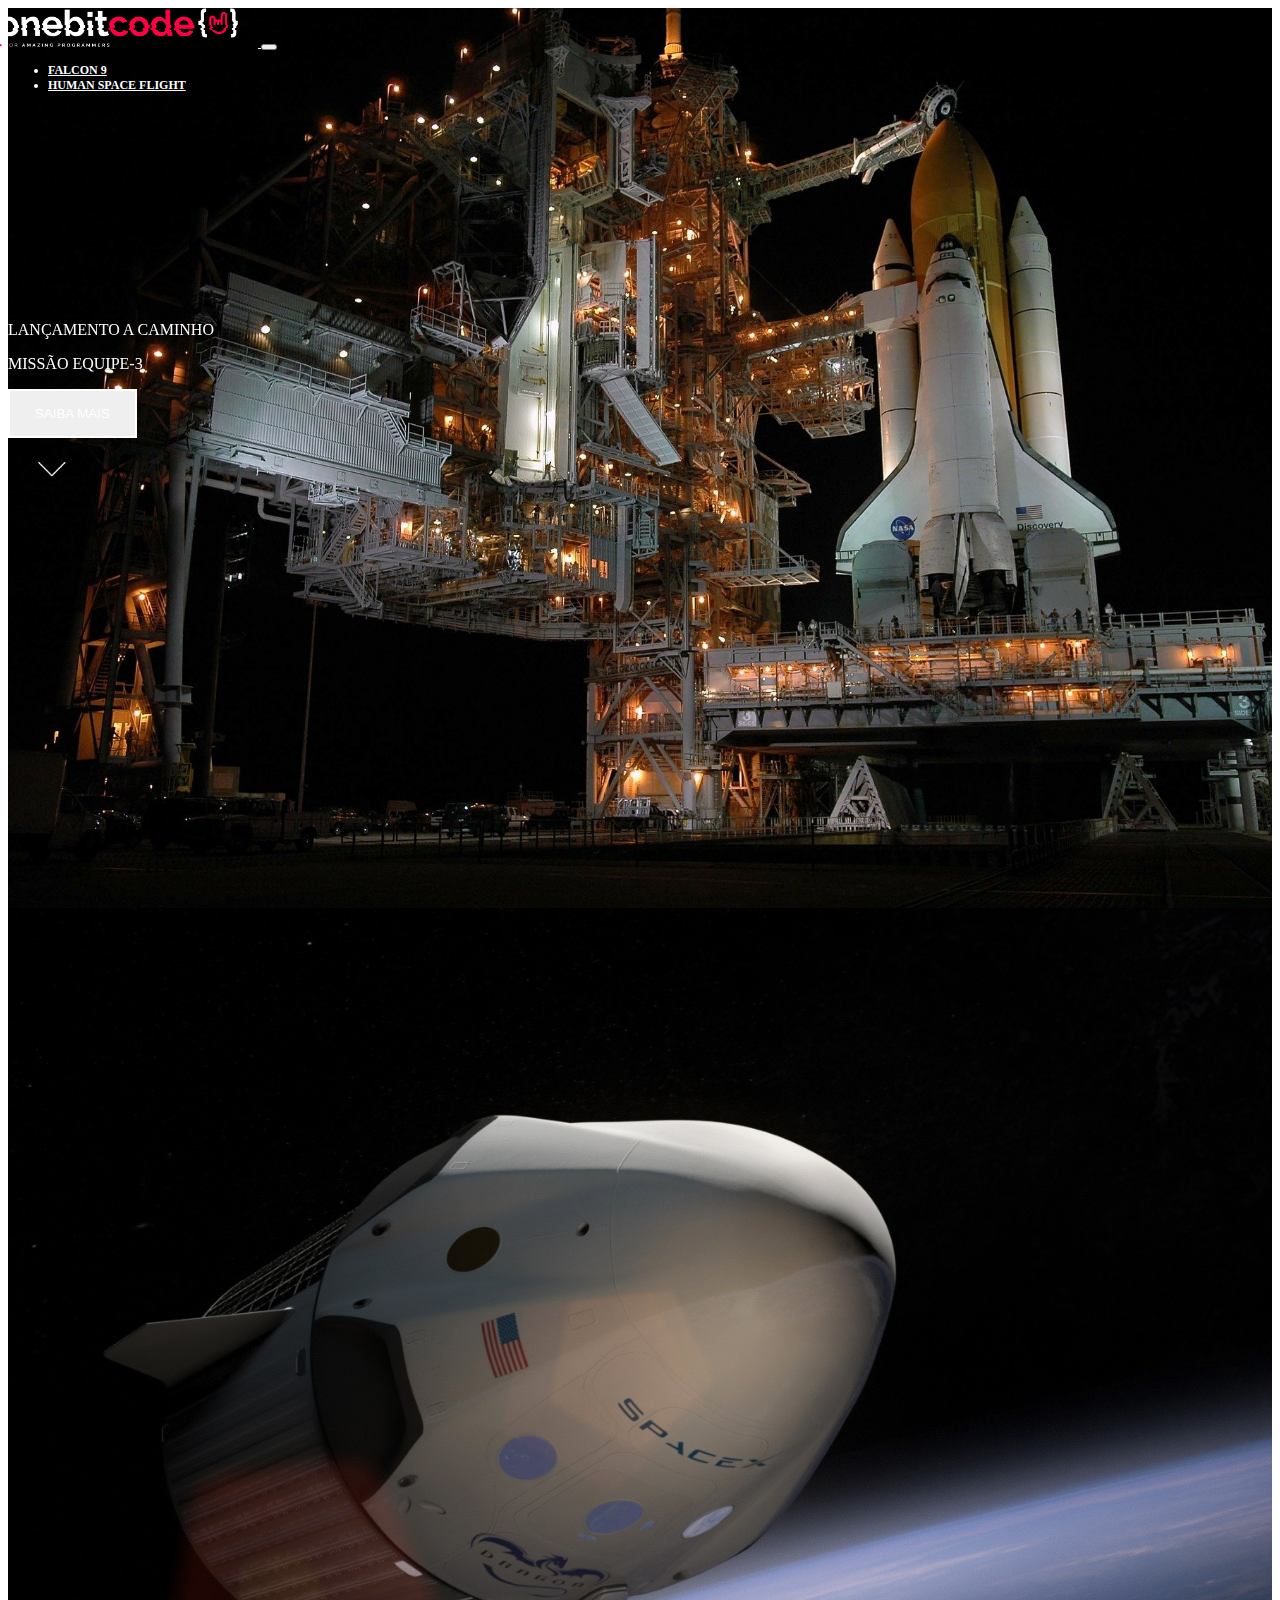
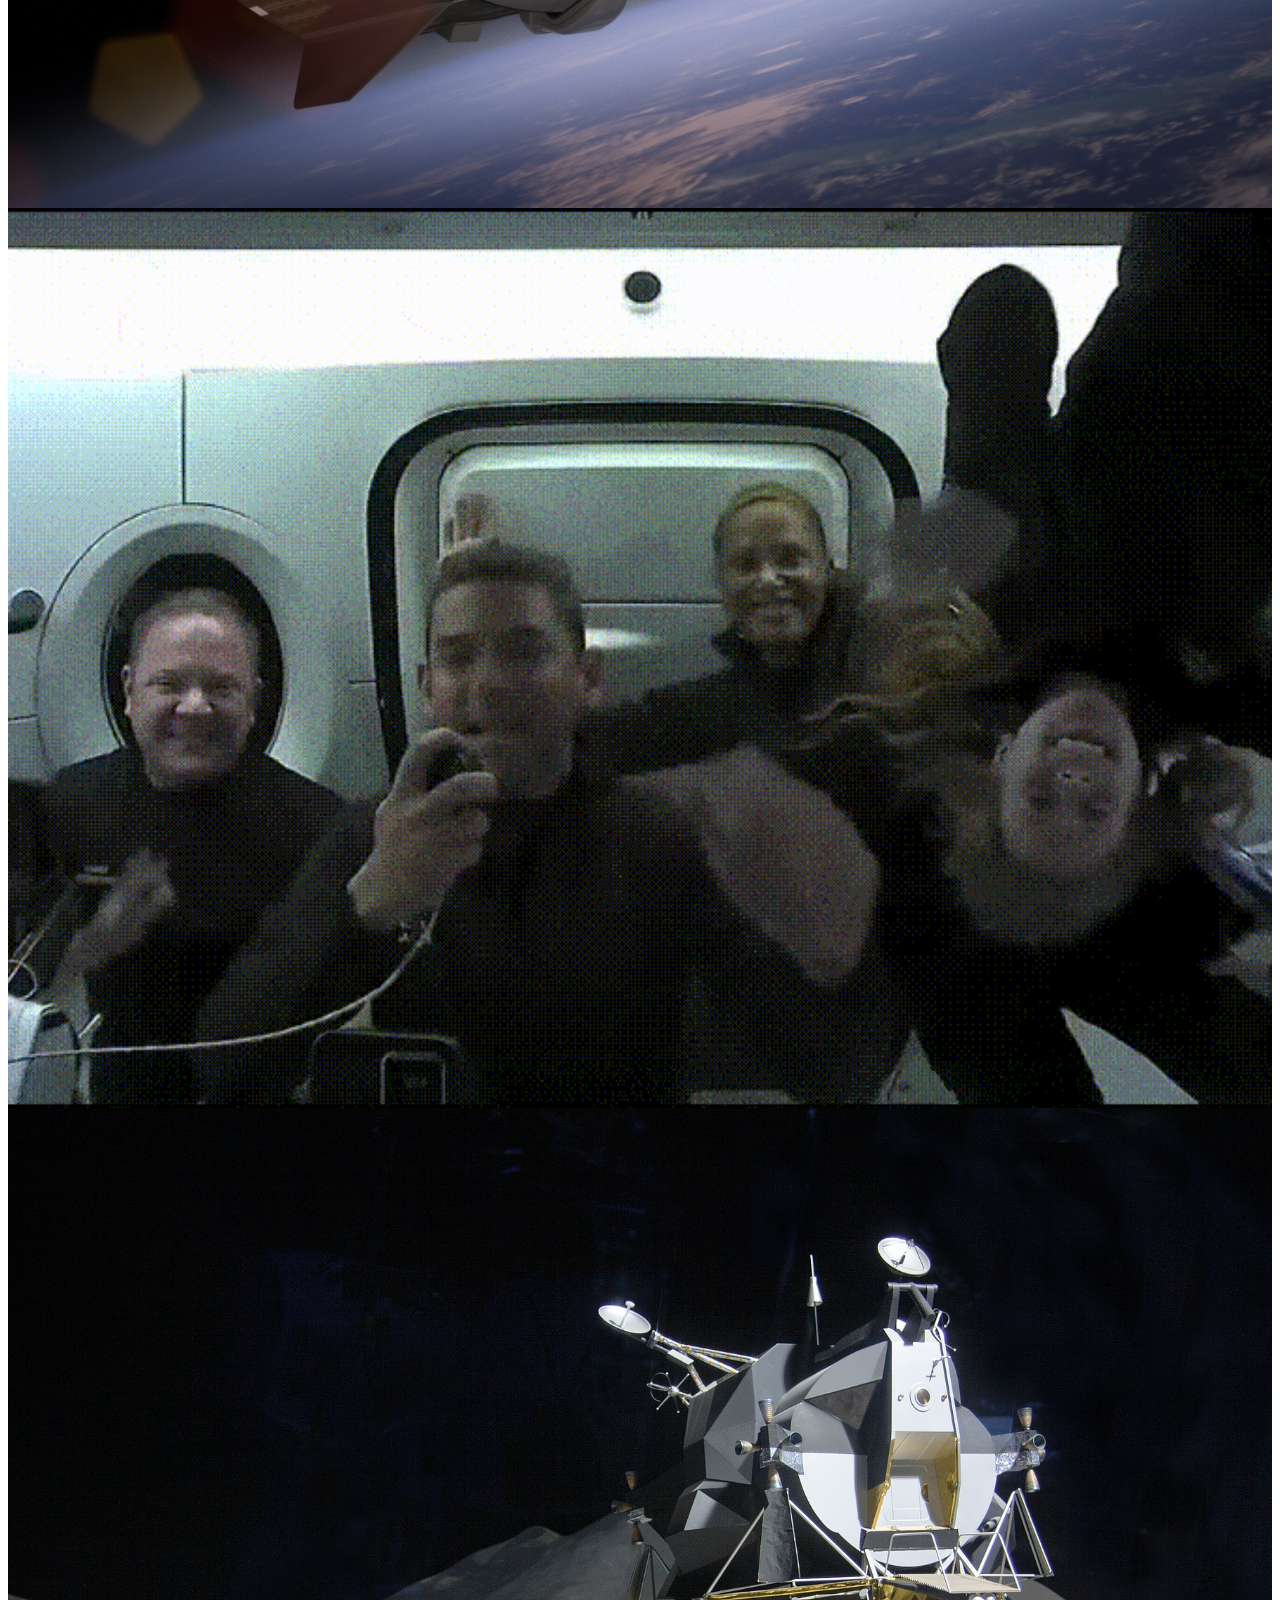
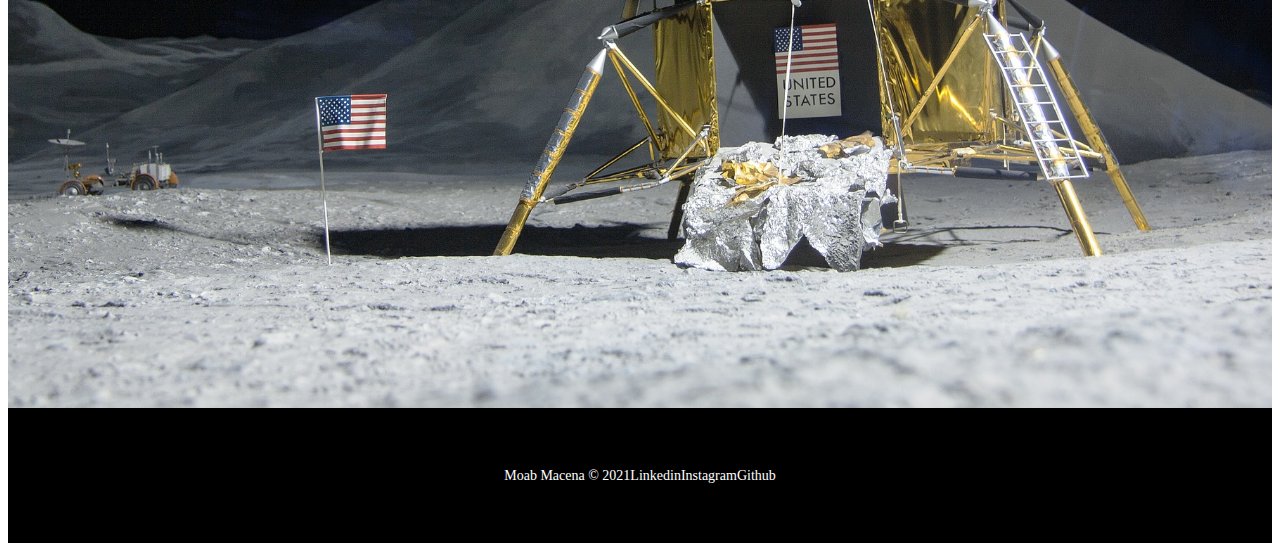
<file: index.html>
<!DOCTYPE html>
<html lang="pt-br">

<head>
    <meta charset="UTF-8">
    <meta http-equiv="X-UA-Compatible" content="IE=edge">
    <meta name="viewport" content="width=device-width, initial-scale=1.0">

    <link rel="shortcut icon" href="../imgs/favicon.png" type="image/x-icon">
    
    <!-- CUSTOM CSS LINK -->
    <link rel="stylesheet" href="./css/style.css">

    <!-- BOOSTRAP CSS LINK -->
    <link href="https://cdn.jsdelivr.net/npm/bootstrap@5.1.3/dist/css/bootstrap.min.css" rel="stylesheet"integrity="sha384-1BmE4kWBq78iYhFldvKuhfTAU6auU8tT94WrHftjDbrCEXSU1oBoqyl2QvZ6jIW3"crossorigin="anonymous">

    <!-- AOS TEXT ANIMATION LIBRARY -->
    <link rel="stylesheet" href="https://unpkg.com/aos@next/dist/aos.css" />

    <!-- FONTAWESOME CDN LINK -->
    <link rel="stylesheet" href="https://cdnjs.cloudflare.com/ajax/libs/font-awesome/6.2.0/css/all.min.css" integrity="sha512-xh6O/CkQoPOWDdYTDqeRdPCVd1SpvCA9XXcUnZS2FmJNp1coAFzvtCN9BmamE+4aHK8yyUHUSCcJHgXloTyT2A==" crossorigin="anonymous" referrerpolicy="no-referrer"/>

    <title>onebitX - Home</title>

</head>

<body class="bg-dark">

    <div class="container-fluid container00 container01">
        <div class="container">
            <header class="header">
                <nav class="navbar navbar-expand-lg navbar-dark bg-transparent pt-4">
                    <div class="container-fluid">
                        <a class="navbar-brand" href="index.html">
                            <img src="./imgs/logo-obc-2021-darkbg.png" alt="logoOneBitCode" class="logoPc">
                        </a>
                        <button class="navbar-toggler" type="button" data-bs-toggle="collapse"
                            data-bs-target="#navbarNav" aria-controls="navbarNav" aria-expanded="false"
                            aria-label="Toggle navigation">
                            <span class="navbar-toggler-icon"></span>
                        </button>
                        <div class="collapse navbar-collapse" id="navbarNav">
                            <ul class="navbar-nav">
                                <li class="nav-item">
                                    <a class="nav-link active" aria-current="page" href="./falcon9.html">FALCON 9</a>
                                </li>
                                <li class="nav-item">
                                    <a class="nav-link active" href="./humamflight.html">HUMAN SPACE FLIGHT</a>
                                </li>
                            </ul>
                        </div>
                    </div>
                </nav>
            </header>
        </div>

        <div class="container titlePadding" data-aos="fade-up" data-aos-duration="1500">

            <p class="h5" id="lauchComing">LANÇAMENTO A CAMINHO</p>

            <p class="h1">MISSÃO EQUIPE-3</p>

            <button type="button" class="btn btn-outline-light mt-5" id="button">SAIBA MAIS</button>

            <div class="container text-center">
                <img src="./imgs/home/arrowDown.gif" alt="arrowDown" class="arrowDown">
            </div>
        </div>
    </div>

    <div class="container-fluid container00 container02">
        <div class="container titlePadding" data-aos="fade-right" data-aos-duration="1500">

            <p class="h5" id="lauchComing">MISSÃO CONCLUÍDA</p>

            <p class="h1 shortTitle">MISSÃO EQUIPE-2 RETORNOU PARA A TERRA</p>

            <button type="button" class="btn btn-outline-light mt-5" id="button">SAIBA MAIS</button>

        </div>
    </div>

    <div class="container-fluid container00 container03">
        <div class="container titlePadding" data-aos="fade-down" data-aos-duration="1500">

            <p class="h5" id="lauchComing">MISSÃO CONCLUÍDA</p>

            <p class="h1 shortTitle">DRAGON RETORNOU PARA A TERRA</p>

            <button type="button" class="btn btn-outline-light mt-5" id="button">SAIBA MAIS</button>

        </div>
    </div>

    <div class="container-fluid container00 container04">
        <div class="container titlePadding" data-aos="fade-down-right" data-aos-duration="1500">

            <p class="h1 mediumTitle">STARSHIP POUSA ASTRONAUTAS DA NASA NA LUA</p>

            <button type="button" class="btn btn-outline-light mt-5" id="button">SAIBA MAIS</button>

        </div>
    </div>

    <footer class="container-fluid footer">
        <span class="me-4 copyOBC">Moab Macena &copy; 2021</span>
        <a href="https://www.linkedin.com/in/moab-macena-9a0244162/" target="blank" class="me-4">
            <i class="fa-brands fa-linkedin"></i>
            Linkedin
        </a>
        <a href="https://www.instagram.com/moabdev/" class="me-4">
            <i class="fa-brands fa-square-instagram"></i>
            Instagram
        </a>
        <a href="https://github.com/moab3jr">
            <i class="fa-brands fa-square-github"></i>
            Github
        </a>
    </footer>

    <!-- BOOSTRAP JS LINK -->
    <script src="https://cdn.jsdelivr.net/npm/bootstrap@5.1.3/dist/js/bootstrap.bundle.min.js"integrity="sha384-ka7Sk0Gln4gmtz2MlQnikT1wXgYsOg+OMhuP+IlRH9sENBO0LRn5q+8nbTov4+1p"crossorigin="anonymous"></script>

    <!-- AOS TEXT ANIMATION LIBRARY INITIATION -->
    <script src="https://unpkg.com/aos@next/dist/aos.js"></script>
    <script>
        AOS.init();
    </script>

</body>

</html>
</file>
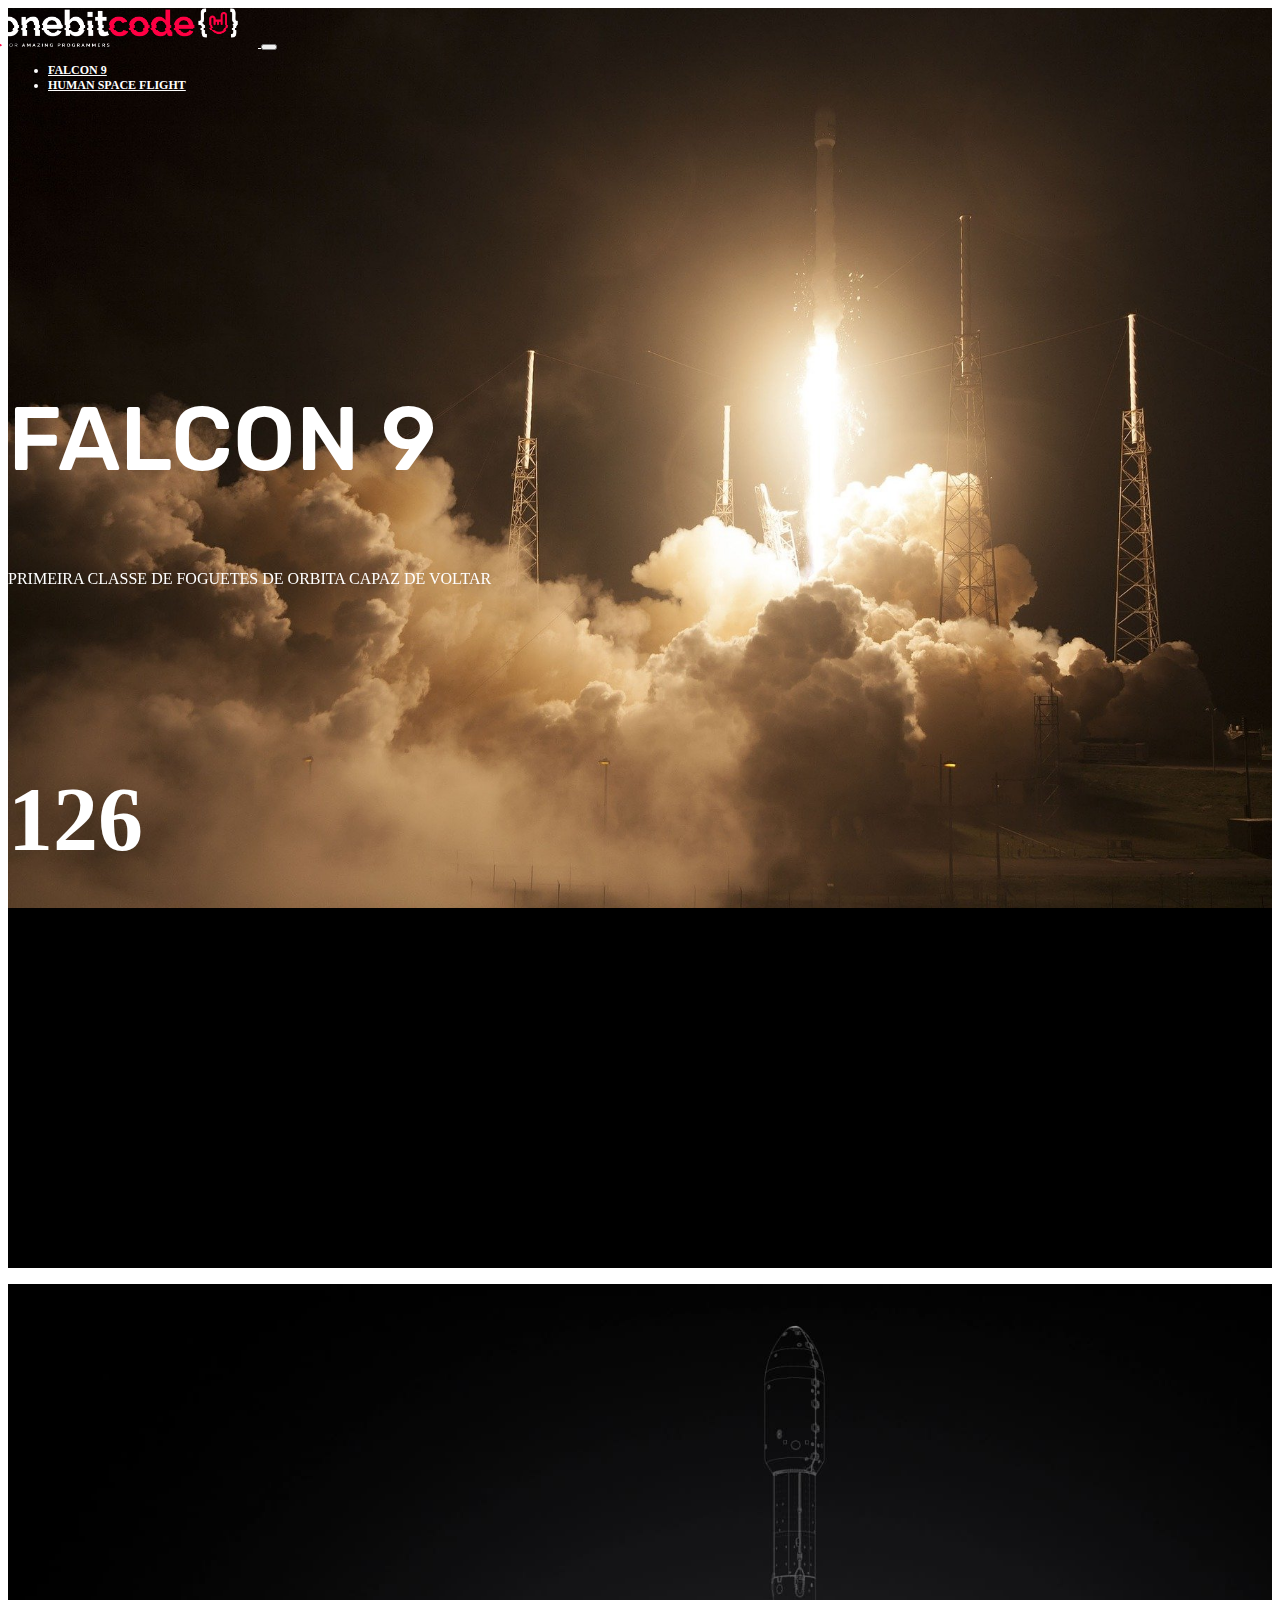
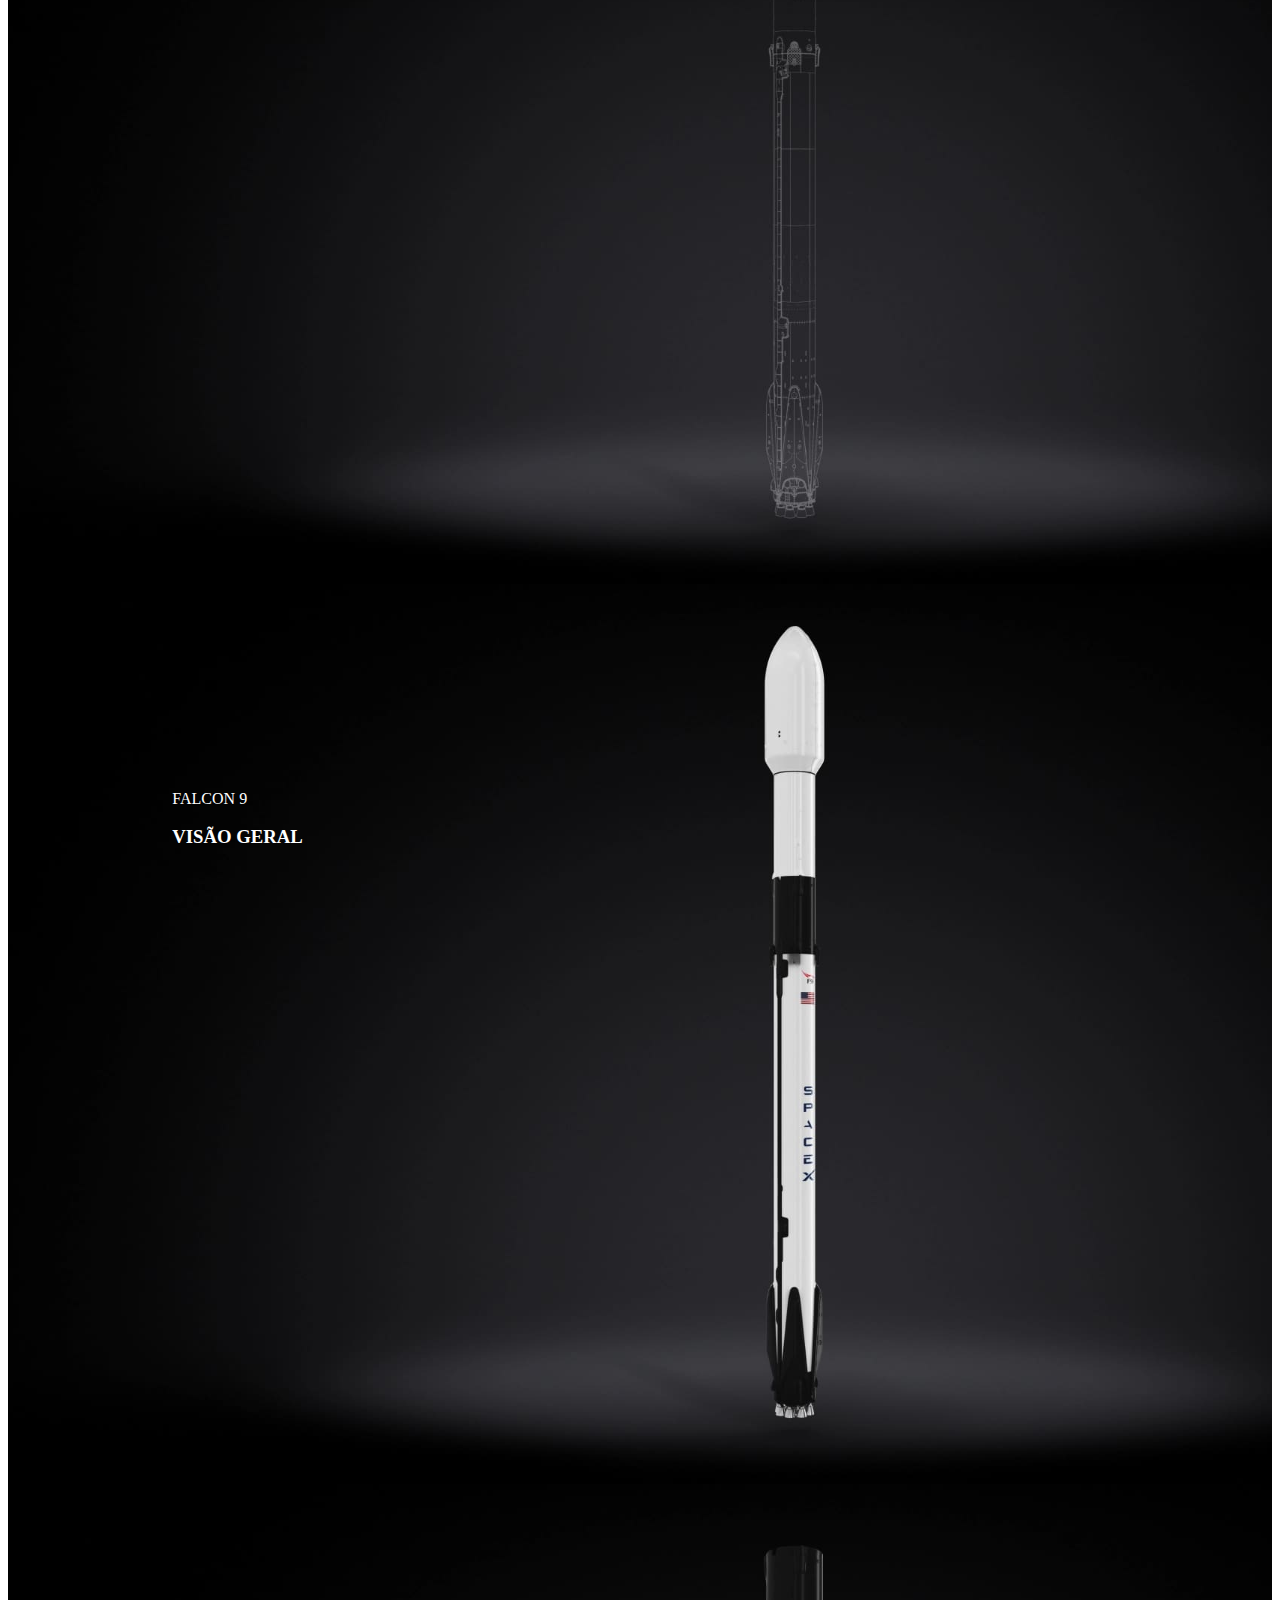
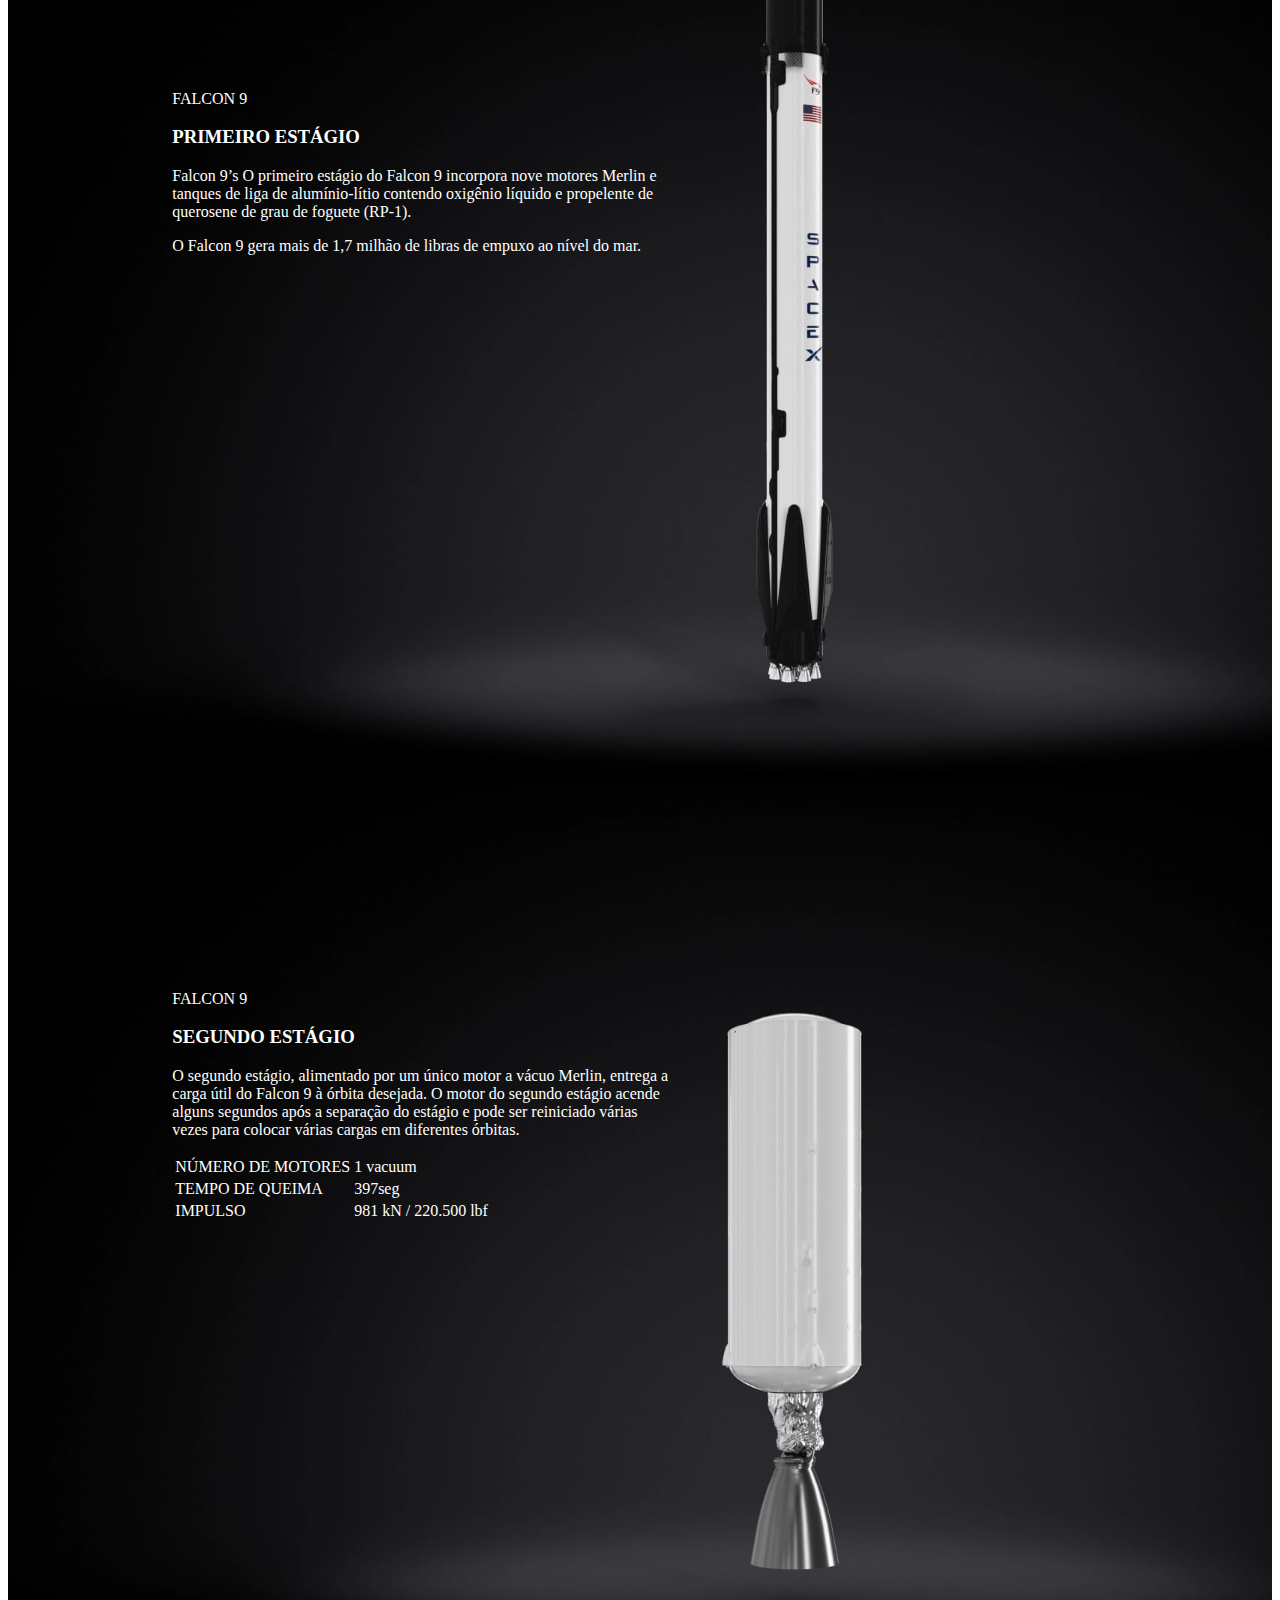
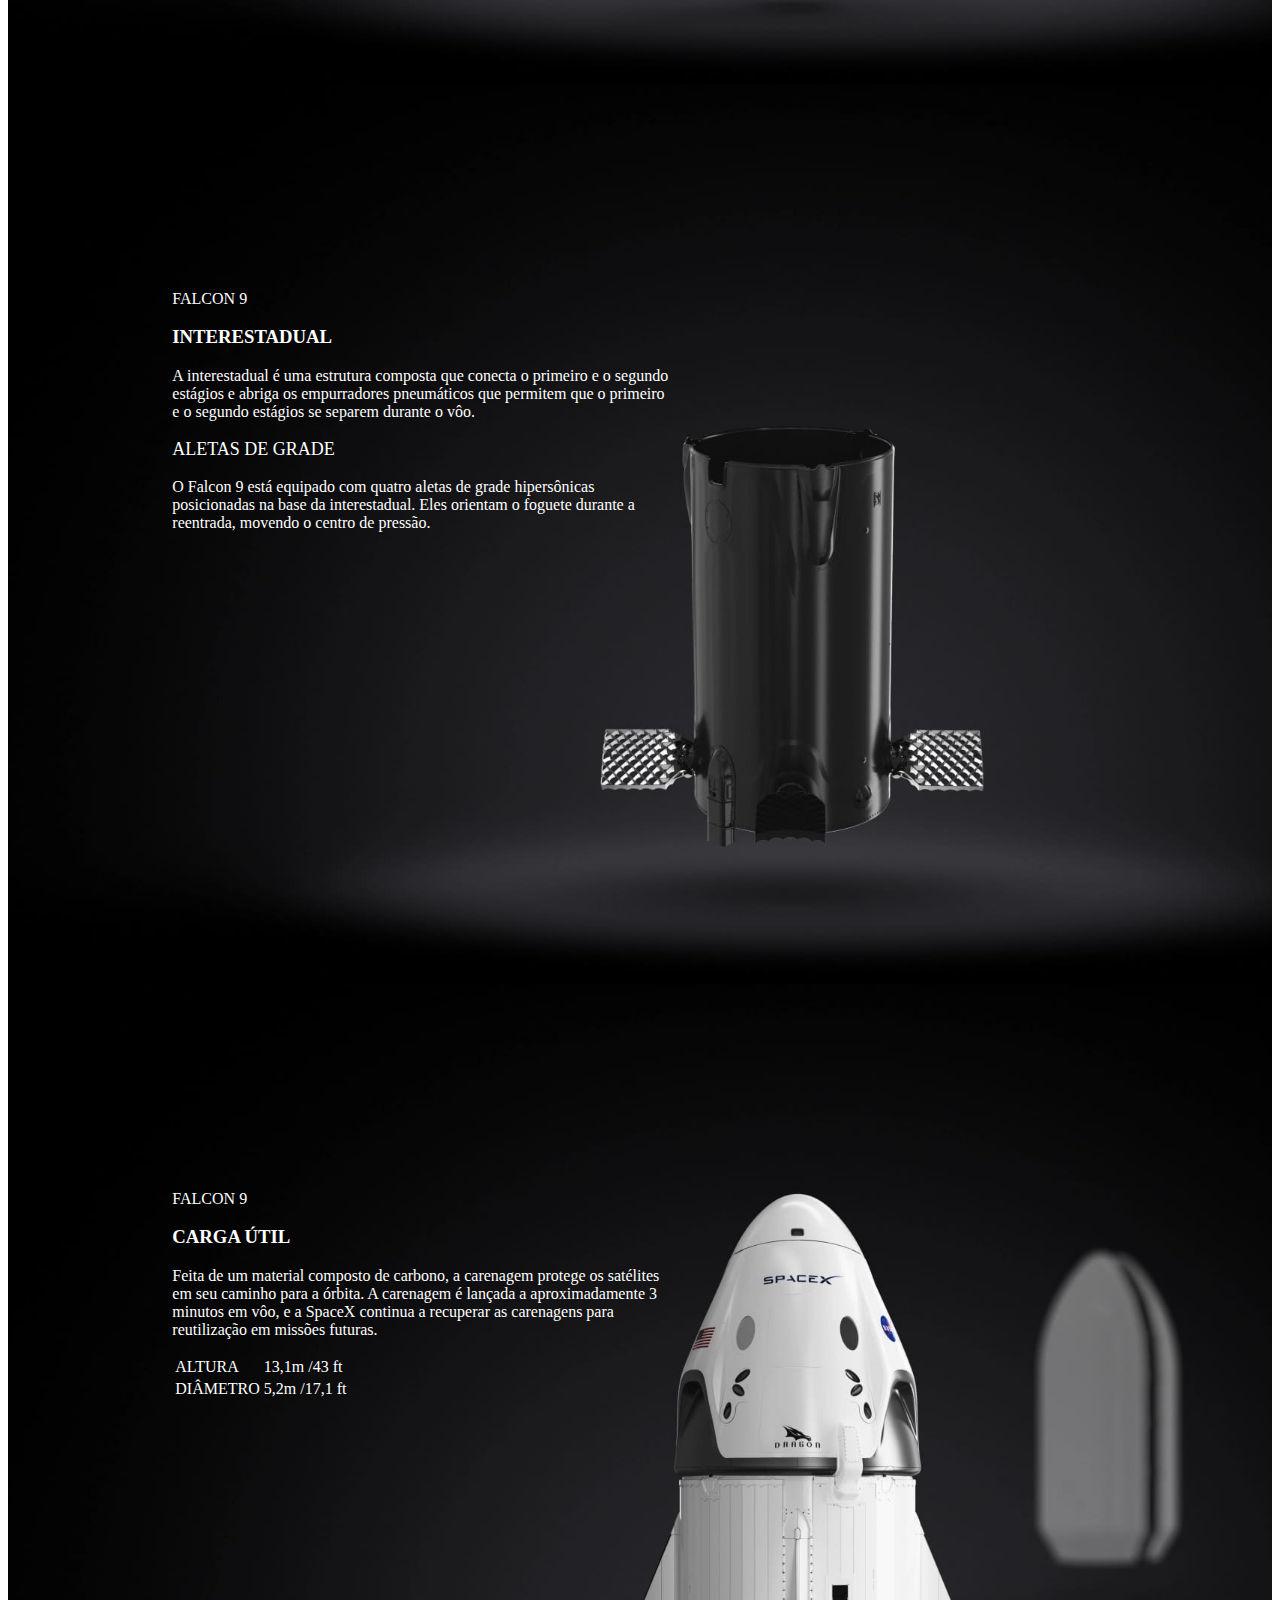
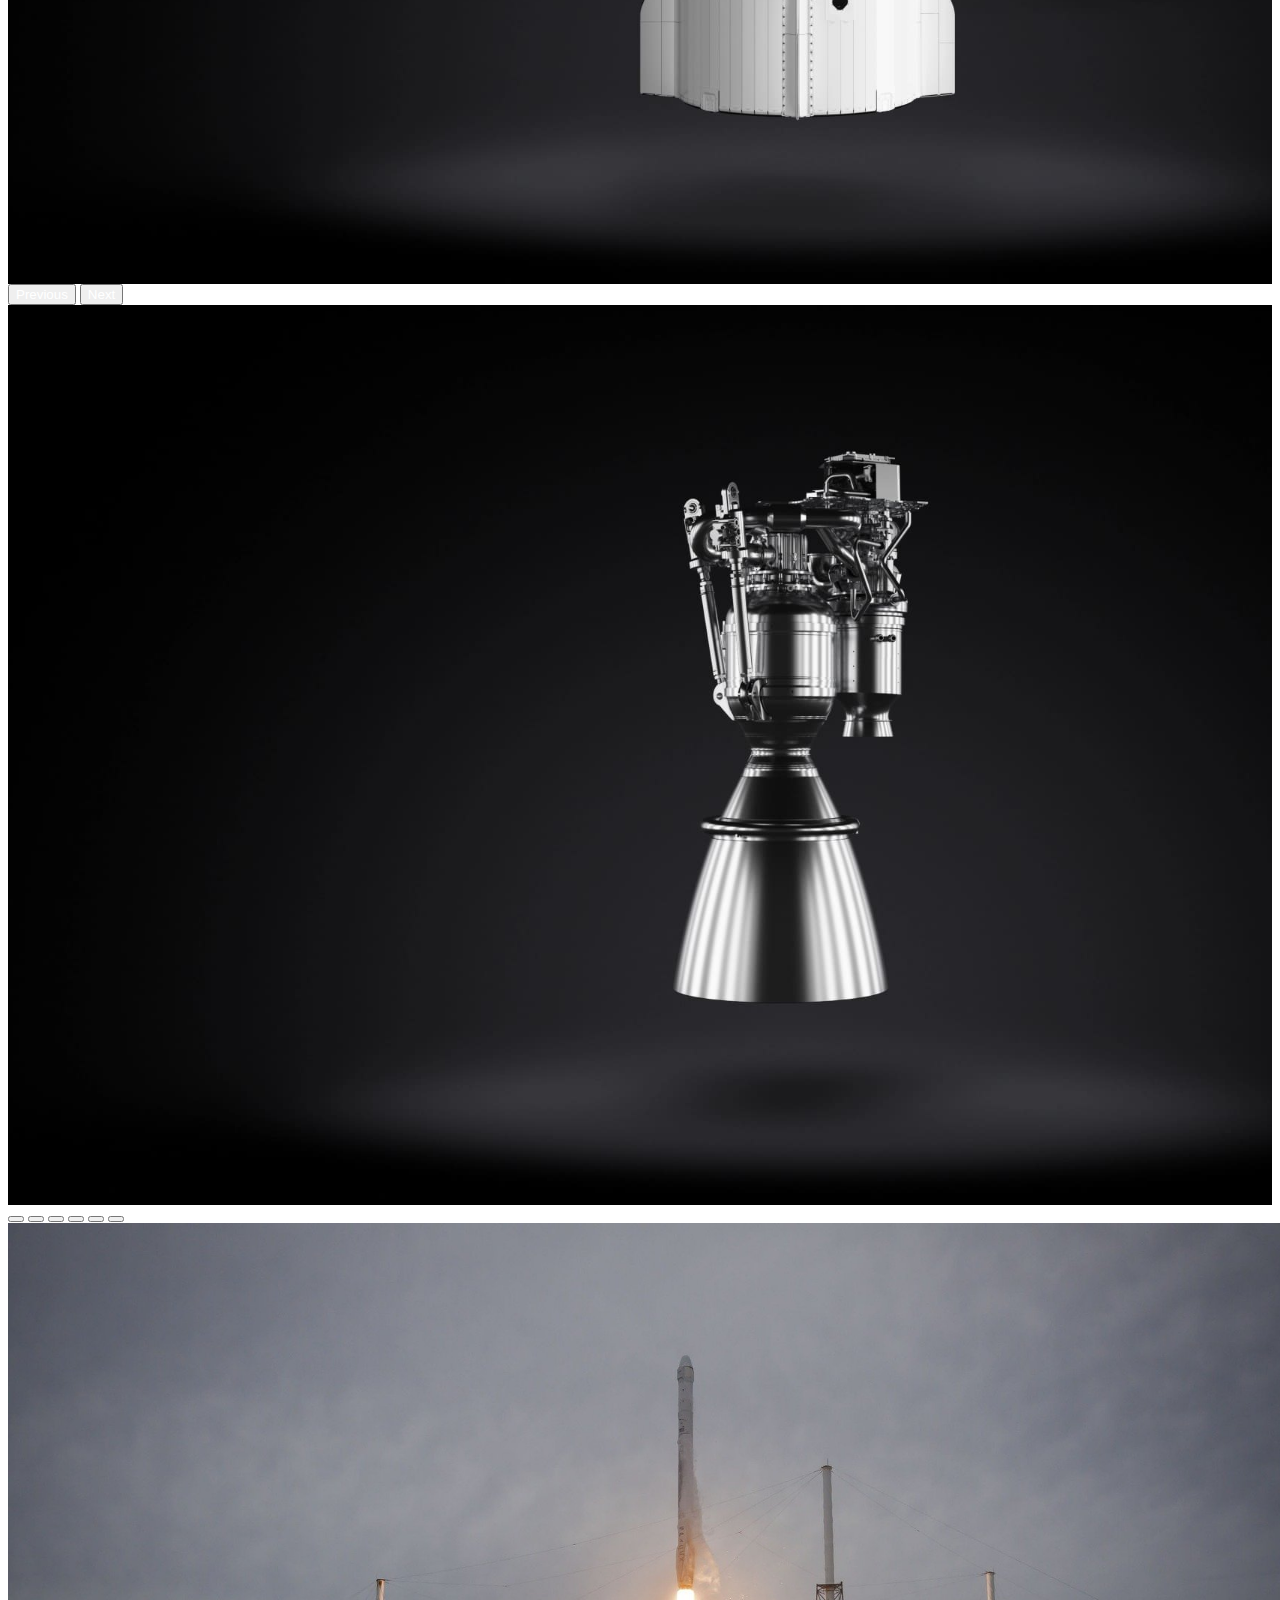
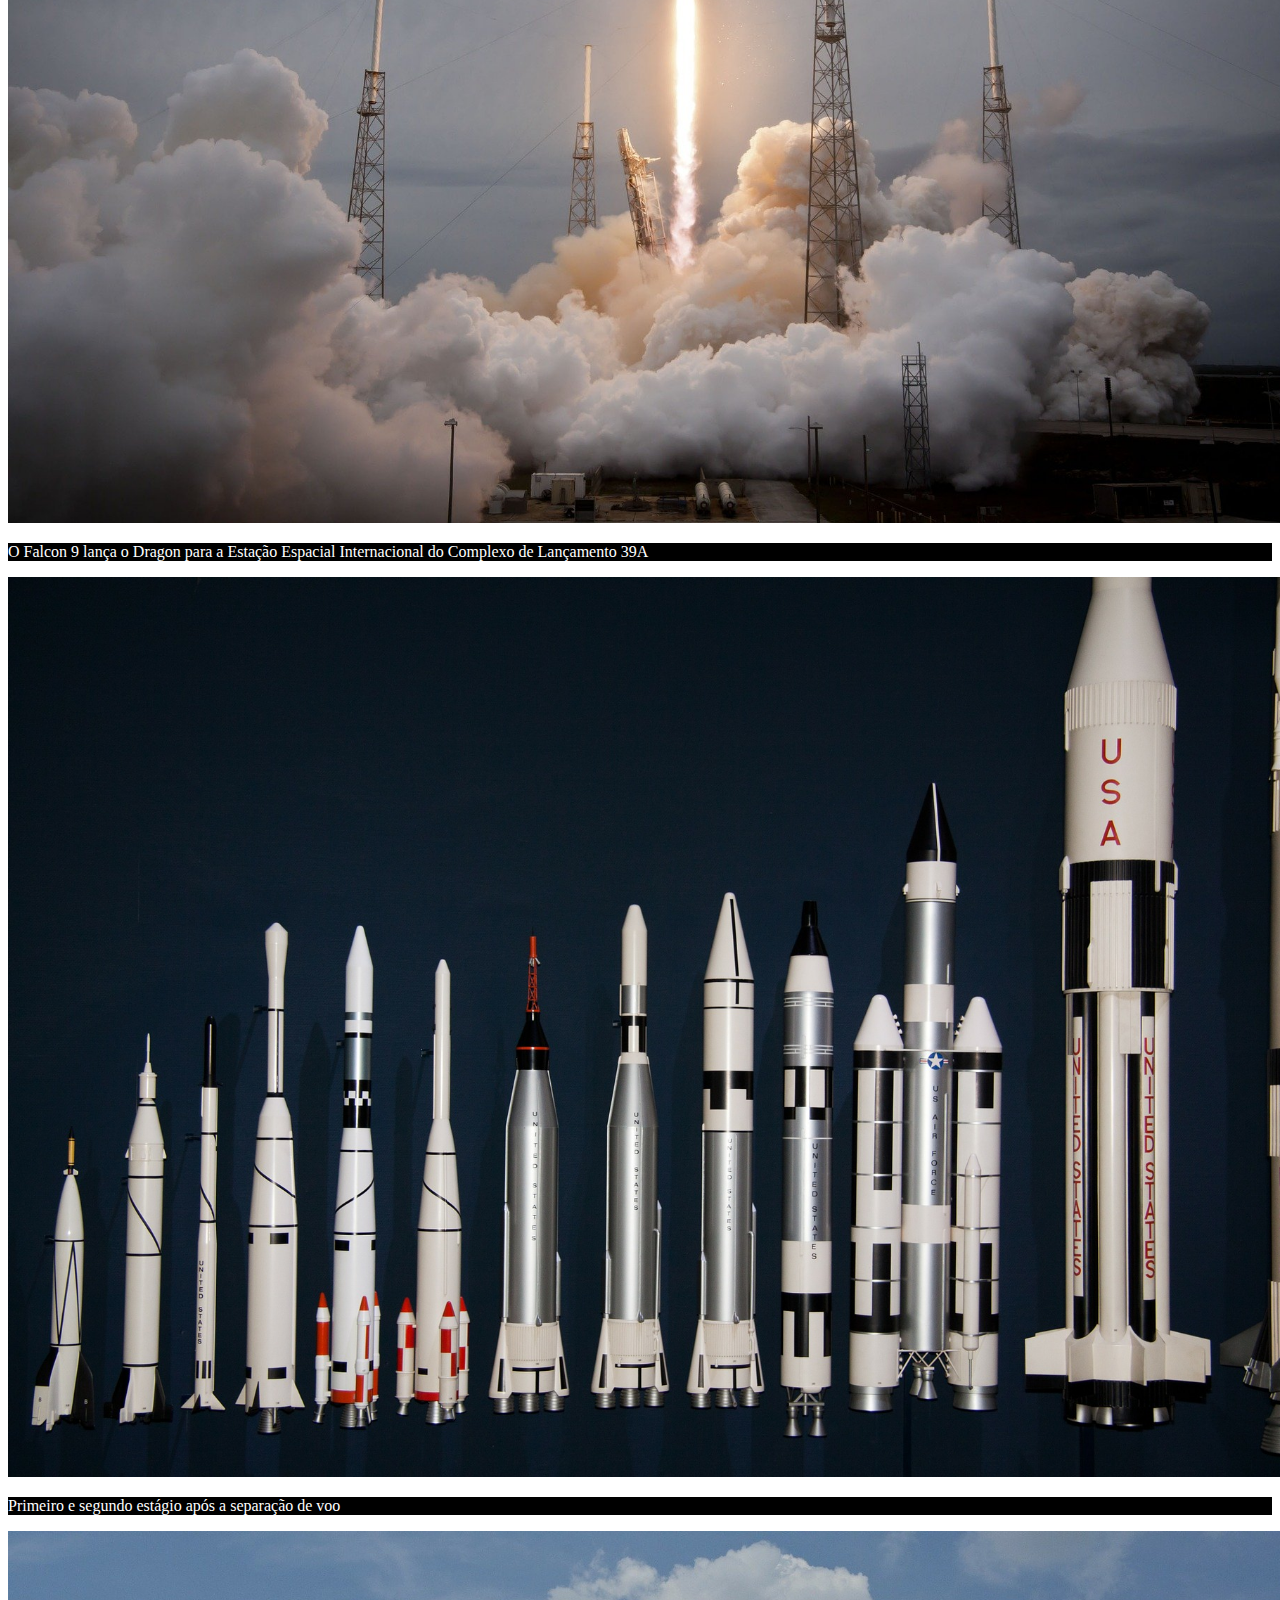
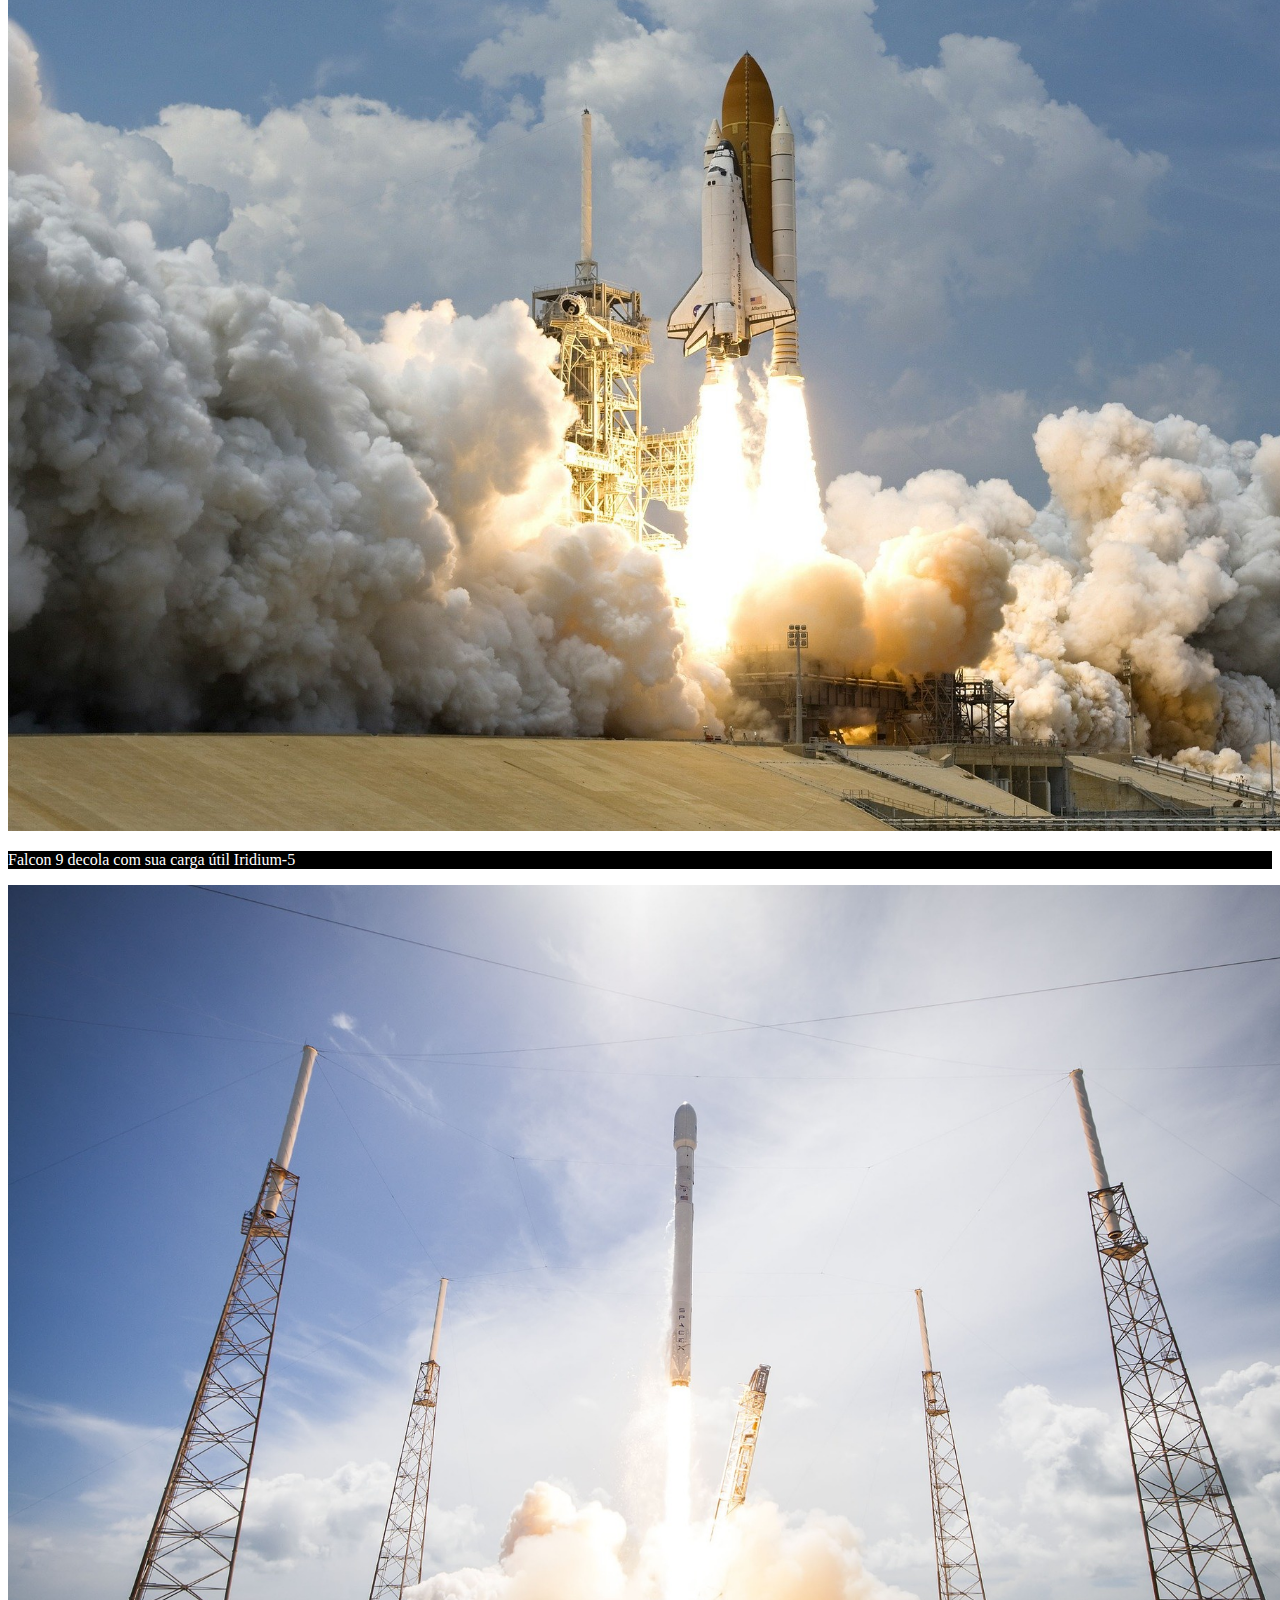
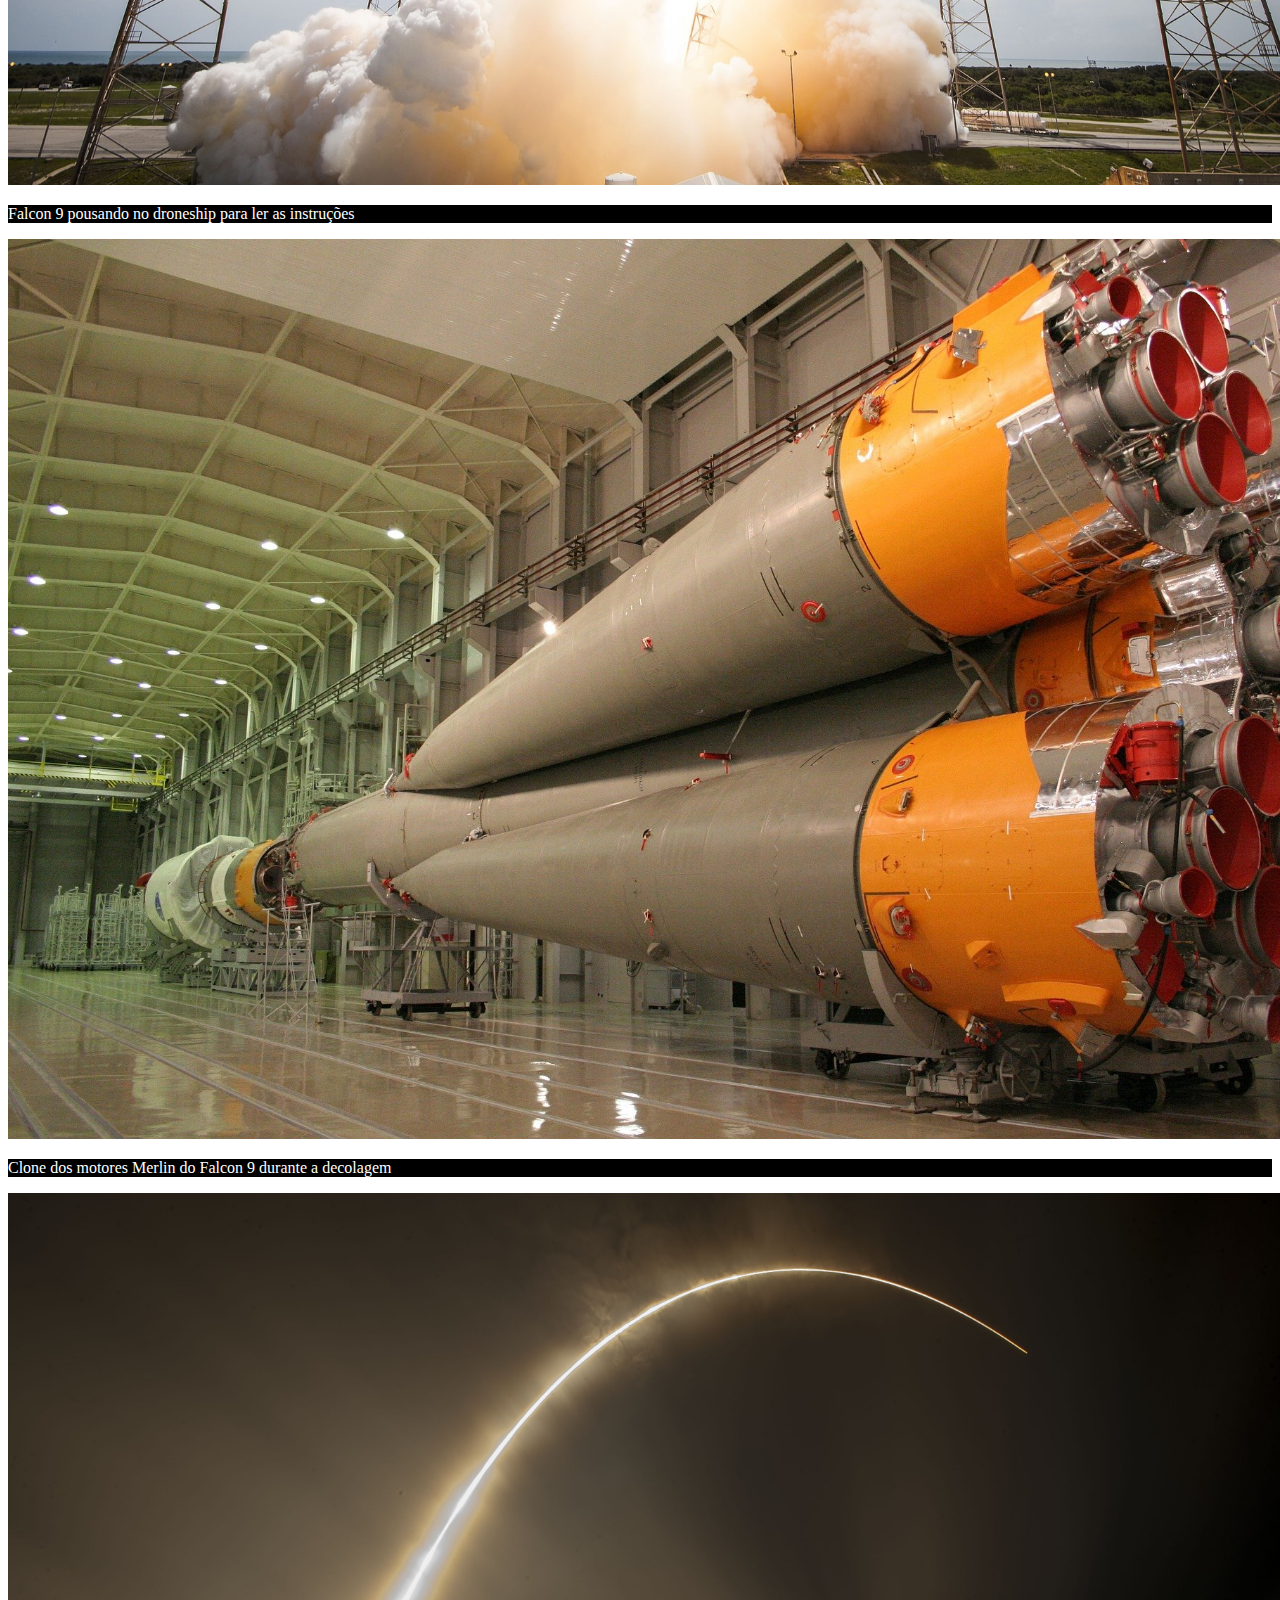
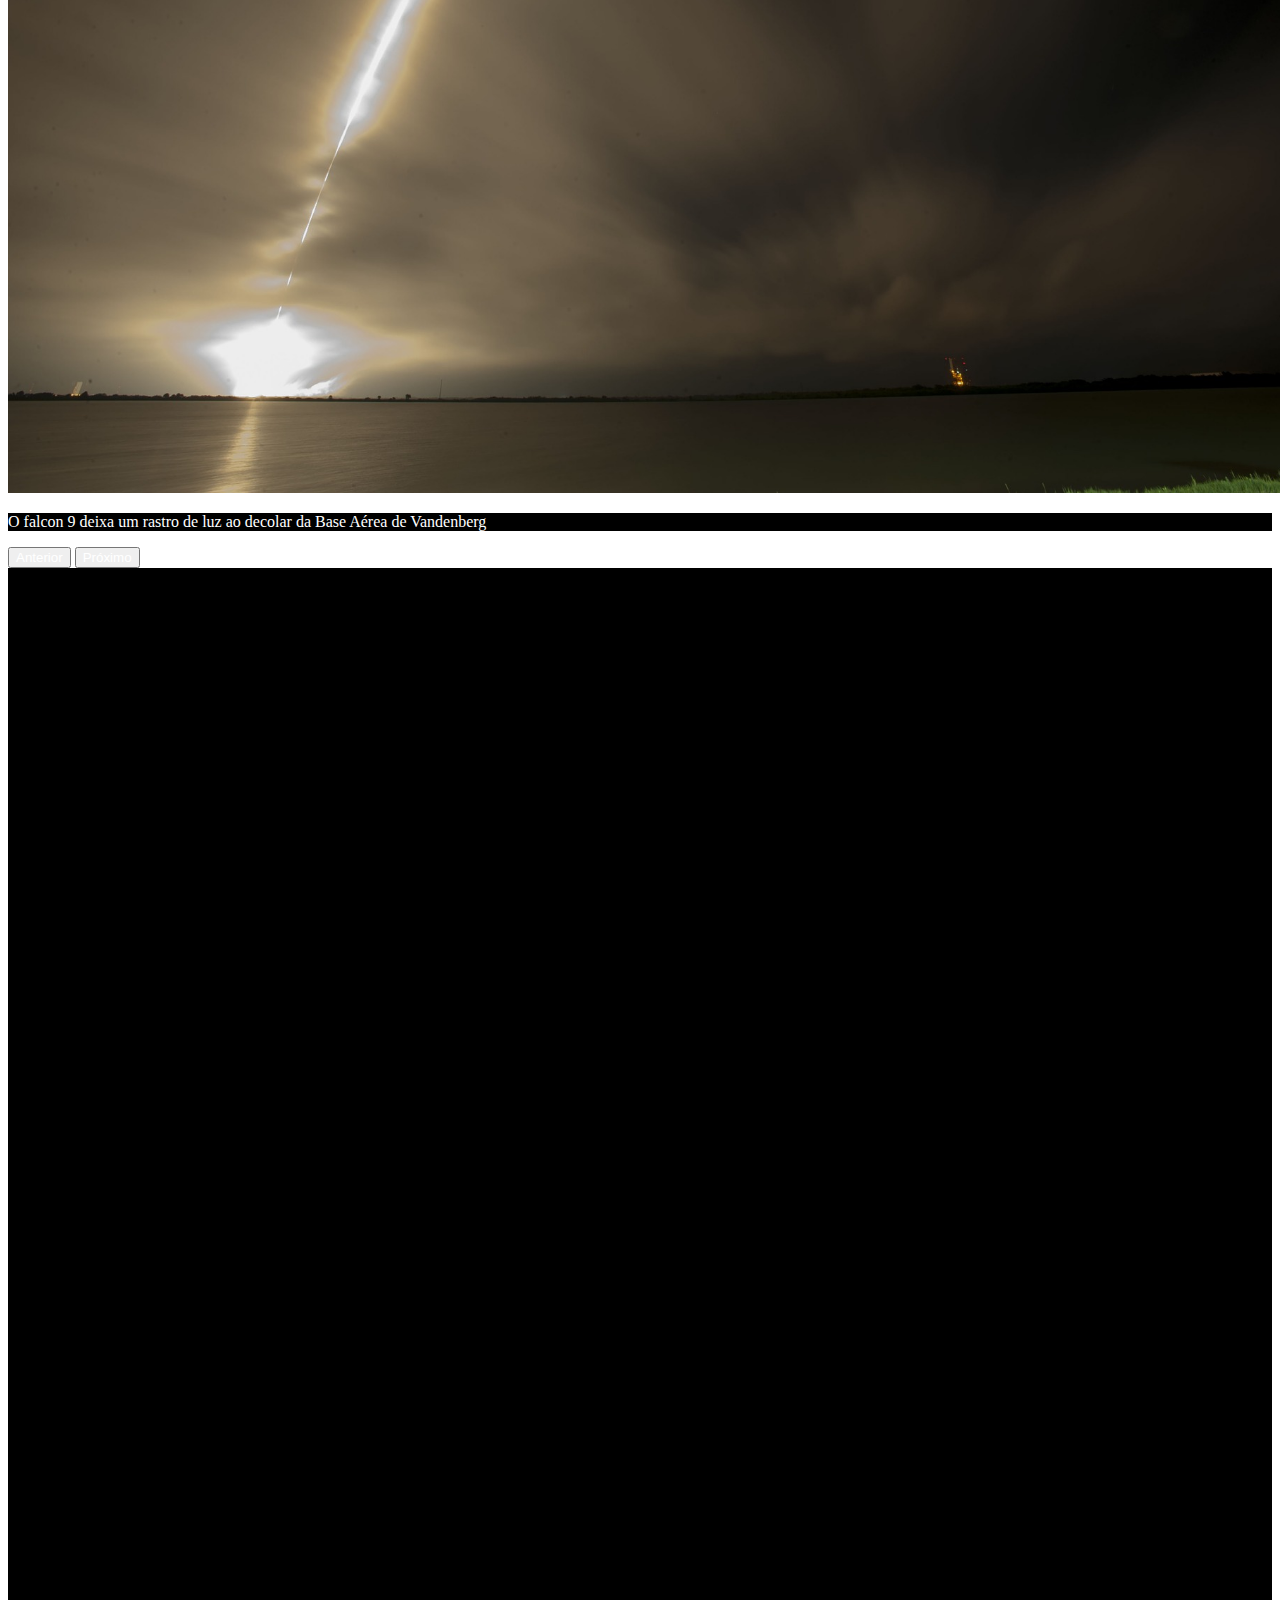
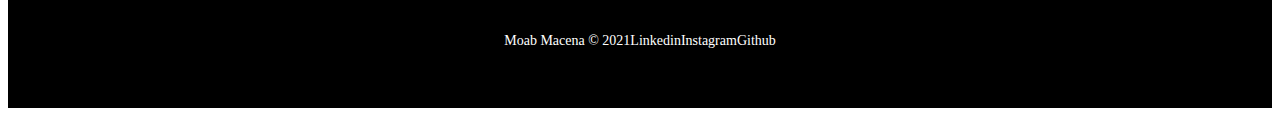
<file: falcon9.html>
<!DOCTYPE html>
<html lang="pt-br">

<head>

    <meta charset="UTF-8">
    <meta http-equiv="X-UA-Compatible" content="IE=edge">
    <meta name="viewport" content="width=device-width, initial-scale=1.0">

    <link rel="shortcut icon" href="../imgs/favicon.png" type="image/x-icon">
    
    <!-- CUSTOM CSS LINK -->
    <link rel="stylesheet" href="./css/style.css">

    <!-- BOOSTRAP CSS LINK -->
    <link href="https://cdn.jsdelivr.net/npm/bootstrap@5.1.3/dist/css/bootstrap.min.css" rel="stylesheet"integrity="sha384-1BmE4kWBq78iYhFldvKuhfTAU6auU8tT94WrHftjDbrCEXSU1oBoqyl2QvZ6jIW3"crossorigin="anonymous">

    <!-- AOS TEXT ANIMATION LIBRARY -->
    <link rel="stylesheet" href="https://unpkg.com/aos@next/dist/aos.css" />

    <!-- FONTAWESOME CDN LINK -->
    <link rel="stylesheet" href="https://cdnjs.cloudflare.com/ajax/libs/font-awesome/6.2.0/css/all.min.css" integrity="sha512-xh6O/CkQoPOWDdYTDqeRdPCVd1SpvCA9XXcUnZS2FmJNp1coAFzvtCN9BmamE+4aHK8yyUHUSCcJHgXloTyT2A==" crossorigin="anonymous" referrerpolicy="no-referrer"/>

    <title>onebitX - Falcon 9</title>

</head>

<body class="bg-dark">

<div class="container-fluid container00 container05">
    <div class="container">
        <header class="header">
            <nav class="navbar navbar-expand-lg navbar-dark bg-transparent pt-4">
                <div class="container-fluid">
                    <a class="navbar-brand" href="/index.html">
                        <img class="logoPc" src="./imgs/logo-obc-2021-darkbg.png" alt="logoOneBitCode">
                    </a>
                    <button class="navbar-toggler" type="button" data-bs-toggle="collapse" data-bs-target="#navbarNav"
                        aria-controls="navbarNav" aria-expanded="false" aria-label="Toggle navigation">
                        <span class="navbar-toggler-icon"></span>
                    </button>
                    <div class="collapse navbar-collapse" id="navbarNav">
                        <ul class="navbar-nav">
                            <li class="nav-item">
                                <a class="nav-link active" aria-current="page" href="/falcon9.html">FALCON 9</a>
                            </li>
                            <li class="nav-item">
                                <a class="nav-link active" href="/humamFlight.html">HUMAN SPACE FLIGHT</a>
                            </li>
                        </ul>
                    </div>
                </div>
            </nav>
        </header>
    </div>

    <div class="container text-center titleContent" data-aos="fade-up" data-aos-duration="1500">
        <h1 class="titleFalcon9">FALCON 9</h1>

        <p class="h5 subTitleFalcon">PRIMEIRA CLASSE DE FOGUETES DE ORBITA CAPAZ DE VOLTAR</p>
    </div>
</div>

<div class="container-fluid numbers">

    <div class="row text-center">
        <div class="col-sm col1">
            <h1 class="titleNumber" data-aos="flip-up" data-aos-duration="1000">126</h1>
            <p class="subTitleNumber" data-aos="flip-up" data-aos-duration="1000">LANÇAMENTOS TOTAIS</p>
        </div>

        <div class="col-sm">
            <h1 class="titleNumber" data-aos="flip-left" data-aos-duration="1000">86</h1>
            <p class="subTitleNumber" data-aos="flip-left" data-aos-duration="1000">DESEMBARQUES TOTAIS</p>
        </div>

        <div class="col-sm col3">
            <h1 class="titleNumber" data-aos="flip-right" data-aos-duration="1000">68</h1>
            <p class="subTitleNumber" data-aos="flip-right" data-aos-duration="1000">FOGUETES RECUPERADOS</p>
        </div>
    </div>

</div>

<div class="container-fluid container00 container06">
    <div class="container containerFalcon9Desc">
        <p class="falcon9Desc" data-aos="fade-right" data-aos-duration="1500">
            O Falcon 9 é um foguete reutilizável de dois estágios projetado e fabricado pela SpaceX para o
            transporte confiável e seguro de pessoas e cargas úteis para a órbita da Terra e além. Falcon 9 é o
            primeiro foguete reutilizável de classe orbital do mundo. A capacidade de reutilização permite que a
            SpaceX refile as partes mais caras do foguete, o que, por sua vez, reduz o custo do acesso ao espaço.
        </p>
    </div>
</div>

<div id="carouselExampleInterval" class="carousel slide" data-bs-ride="carousel">
    <div class="carousel-inner">
        <div class="carousel-item active container00 carrossel01" data-bs-interval="1000000">
            <div class="container" id="overViewPosition">
                <p class="subTitleOvewView">FALCON 9</p>

                <h3 class="titleOverView">VISÃO GERAL</h3>

                <table class="table" id="widthTable">

                    <tbody>

                        <tr data-aos="fade-right" data-aos-duration="1500">
                            <td>ALTURA</td>
                            <td class="text-end">70 m<span class="corEscuraTxt">/ 229.6 f</span></td>
                        </tr>

                        <tr data-aos="fade-right" data-aos-duration="1200">
                            <td>DIAMETRO</td>
                            <td class="text-end">3.7 m<span class="corEscuraTxt"> / 12 ft</span></td>
                        </tr>

                        <tr data-aos="fade-right" data-aos-duration="1500">
                            <td>MASSA</td>
                            <td class="text-end">549,054 kg<span class="corEscuraTxt"> / 1,207,920 lb</span></td>
                        </tr>

                        <tr data-aos="fade-right" data-aos-duration="1400">
                            <td>CARGA MÁXIMA PARA LEO</td>
                            <td class="text-end">22,800 kg<span class="corEscuraTxt"> / 50,265 lb</span></td>
                        </tr>

                        <tr data-aos="fade-right" data-aos-duration="1600">
                            <td>CARGA MÁXIMA PARA GTO</td>
                            <td class="text-end">8,300 kg<span class="corEscuraTxt"> / 18,300 lb</span></td>
                        </tr>

                        <tr data-aos="fade-right" data-aos-duration="1300">
                            <td>CARGA MÁXIMA PARA MARTE</td>
                            <td class="text-end">4,020 kg<span class="corEscuraTxt"> / 8,860 lb</span></td>
                        </tr>

                    </tbody>

                </table>
            </div>
        </div>

        <div class="carousel-item container00 carrossel02" data-bs-interval="2000000">
            <div class="container" id="overViewPosition">
                <p class="subTitleOvewView">FALCON 9</p>

                <h3 class="titleOverView">PRIMEIRO ESTÁGIO</h3>

                <p>
                    Falcon 9’s O primeiro estágio do Falcon 9 incorpora nove motores Merlin e tanques de liga de
                    alumínio-lítio
                    contendo oxigênio líquido e propelente de querosene de grau de foguete (RP-1).
                </p>

                <p>
                    O Falcon 9 gera mais de 1,7 milhão de libras de empuxo ao nível do mar.
                </p>
            </div>
        </div>

        <div class="carousel-item container00 carrossel03" data-bs-interval="3000000">
            <div class="container" id="overViewPosition">
                <p class="subTitleOvewView">FALCON 9</p>

                <h3 class="titleOverView">SEGUNDO ESTÁGIO</h3>

                <p>
                    O segundo estágio, alimentado por um único motor a vácuo Merlin, entrega a carga útil do Falcon
                    9 à órbita desejada. O motor do segundo estágio acende alguns segundos após a separação do
                    estágio e pode ser reiniciado várias vezes para colocar várias cargas em diferentes órbitas.
                </p>

                <table class="table" id="widthTable">

                    <tbody>

                        <tr>
                            <td>NÚMERO DE MOTORES</td>
                            <td class=" text-end">1 vacuum</td>
                        </tr>

                        <tr>
                            <td>TEMPO DE QUEIMA</td>
                            <td class=" text-end">397seg</td>
                        </tr>

                        <tr>
                            <td>IMPULSO</td>
                            <td class=" text-end">981 kN <span>/ 220.500 lbf</span></td>
                        </tr>

                    </tbody>
                </table>
            </div>
        </div>

        <div class="carousel-item container00 carrossel04" data-bs-interval="2000000">
            <div class="container" id="overViewPosition">
                <p class="subTitleOvewView">FALCON 9</p>

                <h3 class="titleOverView">INTERESTADUAL</h3>

                <p>
                    A interestadual é uma estrutura composta que conecta o primeiro e o segundo estágios e abriga os
                    empurradores pneumáticos que permitem que o primeiro e o segundo estágios se separem durante o
                    vôo.
                </p>

                <p style="font-size: 18px;">ALETAS DE GRADE</p>

                <p>
                    O Falcon 9 está equipado com quatro aletas de grade hipersônicas posicionadas na base da
                    interestadual. Eles orientam o foguete durante a reentrada, movendo o centro de pressão.
                </p>
            </div>
        </div>

        <div class="carousel-item container00 carrossel05" data-bs-interval="3000000">
            <div class="container" id="overViewPosition">
                <p class="subTitleOvewView">FALCON 9</p>

                <h3 class="titleOverView">CARGA ÚTIL</h3>

                <p>
                    Feita de um material composto de carbono, a carenagem protege os satélites em seu caminho para a
                    órbita. A carenagem é lançada a aproximadamente 3 minutos em vôo, e a SpaceX continua a
                    recuperar as carenagens para reutilização em missões futuras.
                </p>

                <table class="table" id="widthTable">

                    <tbody>

                        <tr>
                            <td>ALTURA</td>
                            <td class=" text-end">13,1m <span>/43 ft</span></td>
                        </tr>

                        <tr>
                            <td>DIÂMETRO</td>
                            <td class=" text-end">5,2m <span>/17,1 ft</span></td>
                        </tr>

                    </tbody>
                </table>
            </div>
        </div>
    </div>

    <button class="carousel-control-prev" type="button" data-bs-target="#carouselExampleInterval" data-bs-slide="prev">
        <span class="carousel-control-prev-icon" aria-hidden="true"></span>
        <span class="visually-hidden">Previous</span>
    </button>
    <button class="carousel-control-next" type="button" data-bs-target="#carouselExampleInterval" data-bs-slide="next">
        <span class="carousel-control-next-icon" aria-hidden="true"></span>
        <span class="visually-hidden">Next</span>
    </button>
</div>

<div class="container-fluid container00 container07">
    <div class="container" id="overViewPosition" data-aos="fade-right" data-aos-duration="1400">
        <p class="subTitleOvewView">FALCON 9</p>

        <h3 class="titleOverView">MERLIN</h3>

        <p>
            Merlin é uma família de motores de foguete desenvolvidos pela SpaceX para uso em seus veículos de
            lançamento Falcon 1, Falcon 9 e Falcon Heavy. Os motores Merlin usam querosene de grau de foguete (RP-1)
            e oxigênio líquido como propelentes de foguete em um ciclo de energia de gerador a gás. O motor Merlin
            foi originalmente projetado para recuperação e reutilização.
        </p>

        <table class="table" id="widthTable">

            <tbody>

                <tr>
                    <td>PROPULSOR</td>
                    <td class="text-end">LOX <span>/ RP-1</span></td>
                </tr>

                <tr>
                    <td>IMPULSO</td>
                    <td class=" text-end">845 kN <span>/ 190.000 lbf</span></td>
                </tr>

            </tbody>
        </table>
    </div>
</div>

<div id="carouselExampleCaptions" class="carousel slide carrosselSlide" data-bs-ride="carousel">
    <div class="carousel-indicators">
        <button type="button" data-bs-target="#carouselExampleCaptions" data-bs-slide-to="0" class="active"
            aria-current="true" aria-label="Slide 1"></button>
        <button type="button" data-bs-target="#carouselExampleCaptions" data-bs-slide-to="1"
            aria-label="Slide 2"></button>
        <button type="button" data-bs-target="#carouselExampleCaptions" data-bs-slide-to="2"
            aria-label="Slide 3"></button>
        <button type="button" data-bs-target="#carouselExampleCaptions" data-bs-slide-to="3"
            aria-label="Slide 4"></button>
        <button type="button" data-bs-target="#carouselExampleCaptions" data-bs-slide-to="4"
            aria-label="Slide 5"></button>
        <button type="button" data-bs-target="#carouselExampleCaptions" data-bs-slide-to="5"
            aria-label="Slide 6"></button>
    </div>
    <div class="carousel-inner">
        <div class="carousel-item active" data-bs-interval="1000000">
            <img src="./imgs/falcon9/09.jpg" class="d-block w-100" alt="...">
            <div class="carousel-caption d-md-block">
                <p class="carousselText">O Falcon 9 lança o Dragon para a Estação Espacial Internacional do Complexo de
                    Lançamento 39A</p>
            </div>
        </div>
        <div class="carousel-item" data-bs-interval="2000000">
            <img src="/imgs/falcon9/10.jpg" class="d-block w-100" alt="...">
            <div class="carousel-caption d-md-block">
                <p class="carousselText">Primeiro e segundo estágio após a separação de voo</p>
            </div>
        </div>
        <div class="carousel-item" data-bs-interval="3000000">
            <img src="./imgs/falcon9/11.jpg" class="d-block w-100" alt="...">
            <div class="carousel-caption d-md-block">
                <p class="carousselText">Falcon 9 decola com sua carga útil Iridium-5</p>
            </div>
        </div>
        <div class="carousel-item" data-bs-interval="3000000">
            <img src="./imgs/falcon9/12.jpg" class="d-block w-100" alt="...">
            <div class="carousel-caption d-md-block">
                <p class="carousselText">Falcon 9 pousando no droneship para ler as instruções</p>
            </div>
        </div>
        <div class="carousel-item" data-bs-interval="3000000">
            <img src="./imgs/falcon9/13.jpg" class="d-block w-100" alt="...">
            <div class="carousel-caption d-md-block">
                <p class="carousselText">Clone dos motores Merlin do Falcon 9 durante a decolagem</p>
            </div>
        </div>
        <div class="carousel-item" data-bs-interval="3000000">
            <img src="./imgs/falcon9/14.jpg" class="d-block w-100" alt="...">
            <div class="carousel-caption d-md-block">
                <p class="carousselText">O falcon 9 deixa um rastro de luz ao decolar da Base Aérea de Vandenberg</p>
            </div>
        </div>
    </div>
    <button class="carousel-control-prev" type="button" data-bs-target="#carouselExampleCaptions" data-bs-slide="prev">
        <span class="carousel-control-prev-icon" aria-hidden="true"></span>
        <span class="visually-hidden">Anterior</span>
    </button>
    <button class="carousel-control-next" type="button" data-bs-target="#carouselExampleCaptions" data-bs-slide="next">
        <span class="carousel-control-next-icon" aria-hidden="true"></span>
        <span class="visually-hidden">Próximo</span>
    </button>
</div>

<div class="container-fluid text-center downloadDescription">
    <p data-aos="fade-right" data-aos-duration="1200"><span>Para mais informações sobre os serviçoes entre em contato através do</span> <a href="https://api.whatsapp.com/send?phone=558198392795&text=Ol%C3%A1!%20Seus%20projetos%20como%20desenvolvedor%20s%C3%A3o%20incr%C3%ADveis!" target="blank">whatsapp</a></p>

    <button type="button" class="btn btn-outline-light p-3" data-aos="flip-left" data-aos-duration="1000">BAIXAR GUIA DO USUÁRIO</button>
        
    <button type="button" class="btn btn-outline-light p-3" data-aos="flip-up" data-aos-duration="1300">CAPACIDADES E SERVIÇOS</button>
        
</div>

<footer class="container-fluid footer">
    <span class="me-4 copyOBC">Moab Macena &copy; 2021</span>
    <a href="https://www.linkedin.com/in/moab-macena-9a0244162/" target="blank" class="me-4">
        <i class="fa-brands fa-linkedin"></i>
        Linkedin
    </a>
    <a href="https://www.instagram.com/moabdev/" class="me-4">
        <i class="fa-brands fa-square-instagram"></i>
        Instagram
    </a>
    <a href="https://github.com/moab3jr">
        <i class="fa-brands fa-square-github"></i>
        Github
    </a>
</footer>

<!-- BOOSTRAP JS LINK -->
<script src="https://cdn.jsdelivr.net/npm/bootstrap@5.1.3/dist/js/bootstrap.bundle.min.js"integrity="sha384-ka7Sk0Gln4gmtz2MlQnikT1wXgYsOg+OMhuP+IlRH9sENBO0LRn5q+8nbTov4+1p"crossorigin="anonymous"></script>

<!-- AOS TEXT ANIMATION LIBRARY INITIATION -->
<script src="https://unpkg.com/aos@next/dist/aos.js"></script>
<script>
    AOS.init();
</script>

</html>
</file>
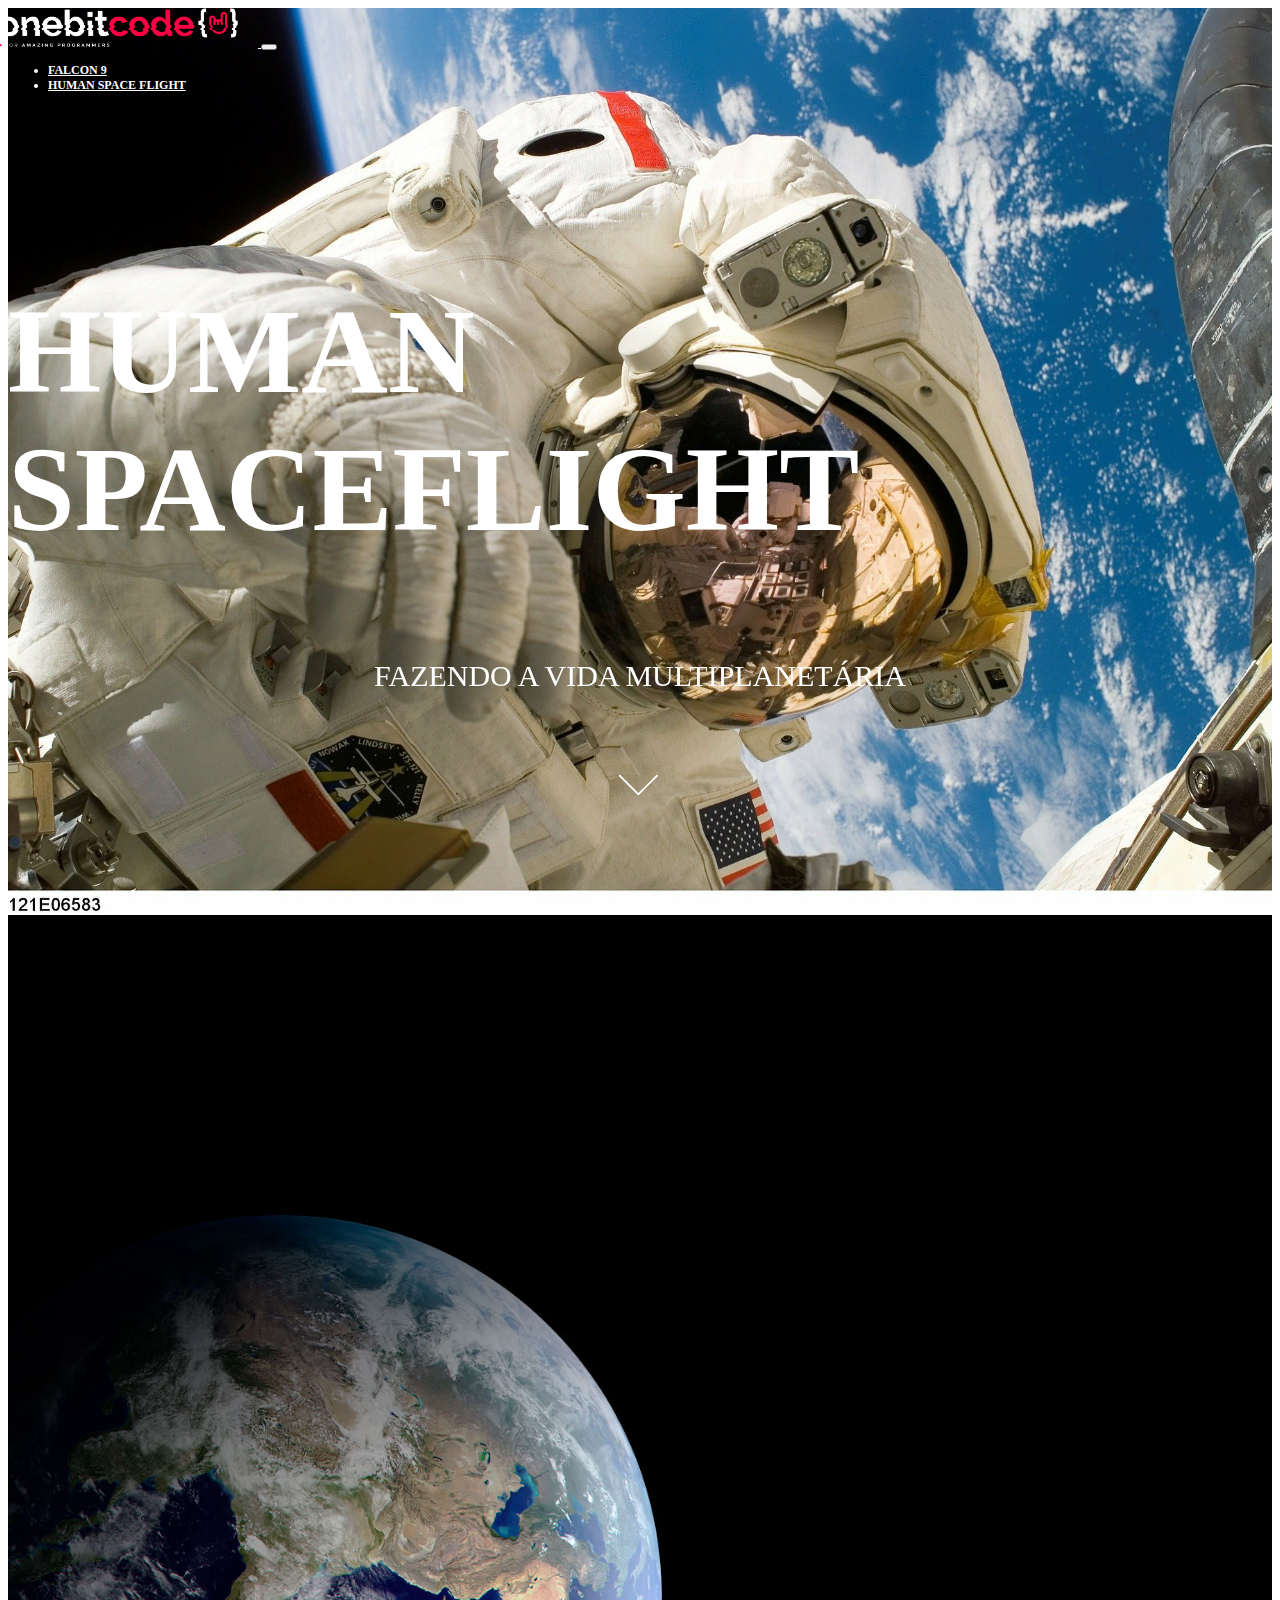
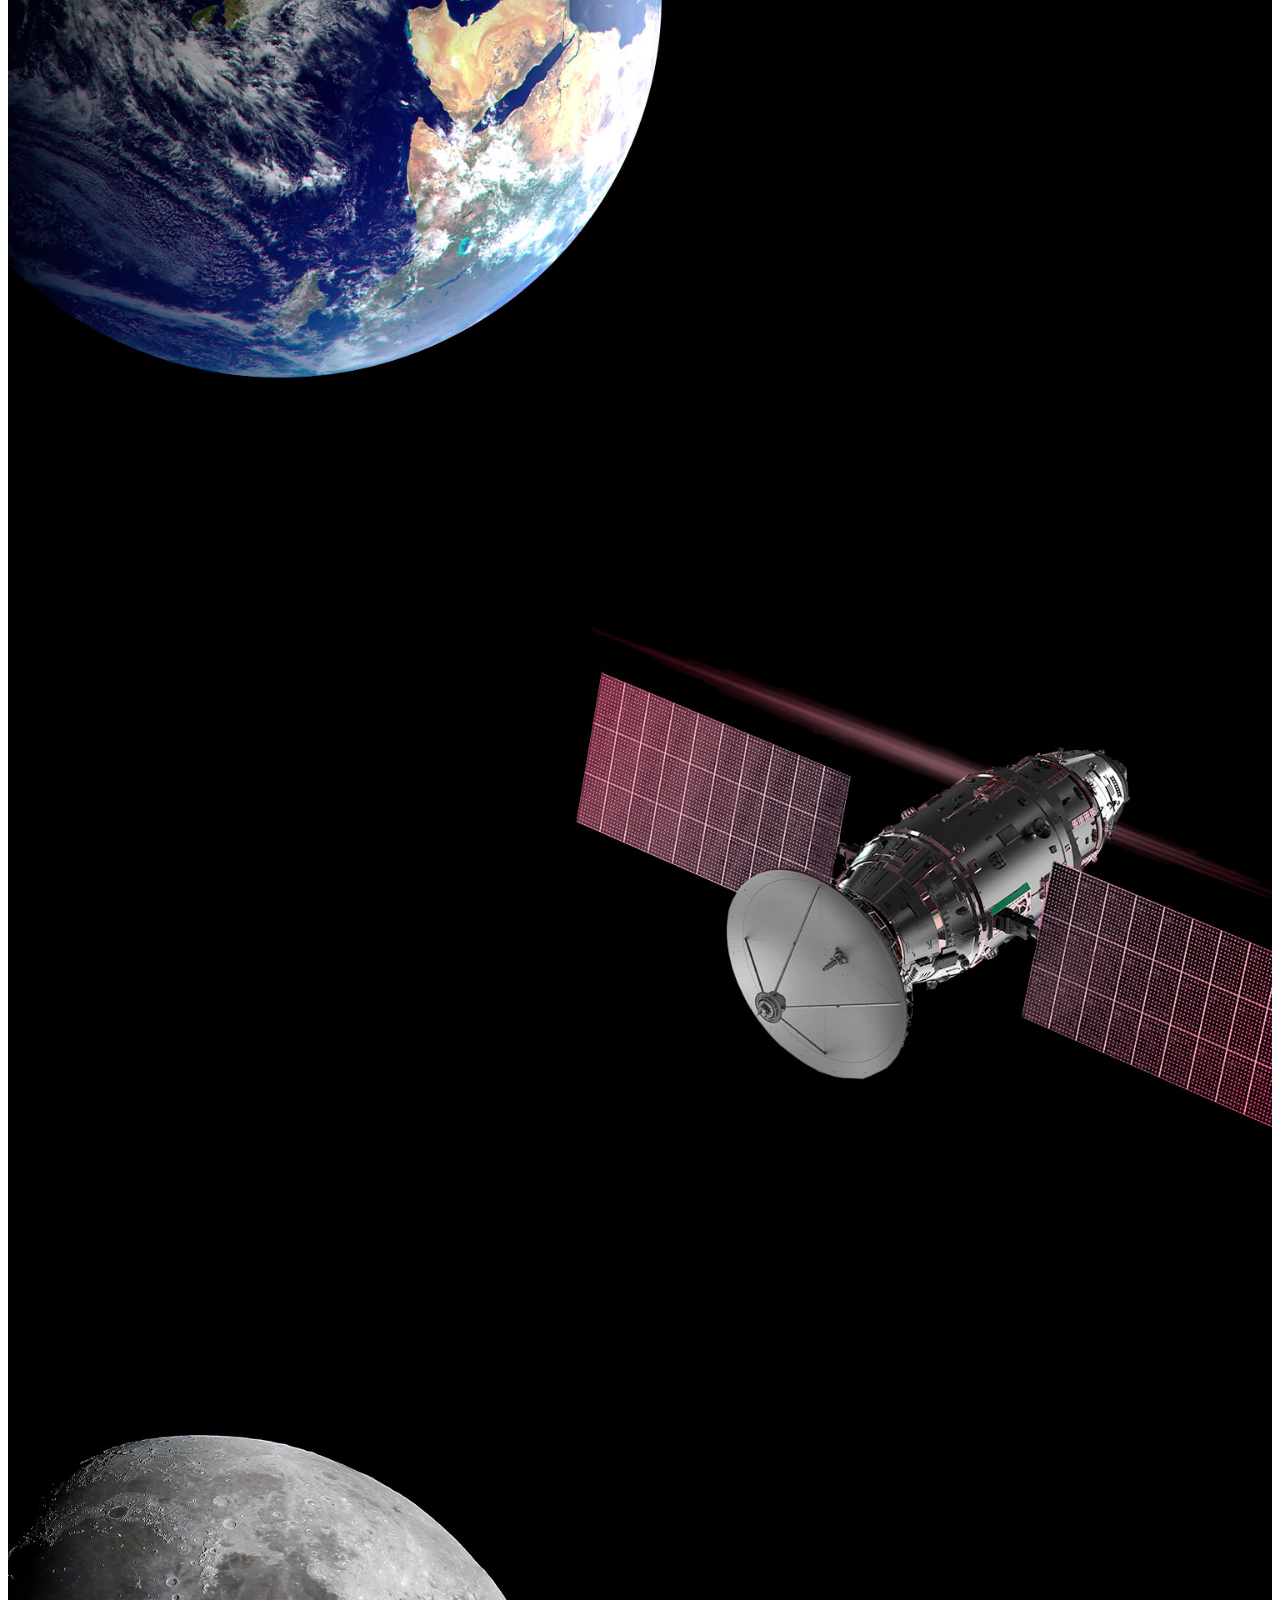
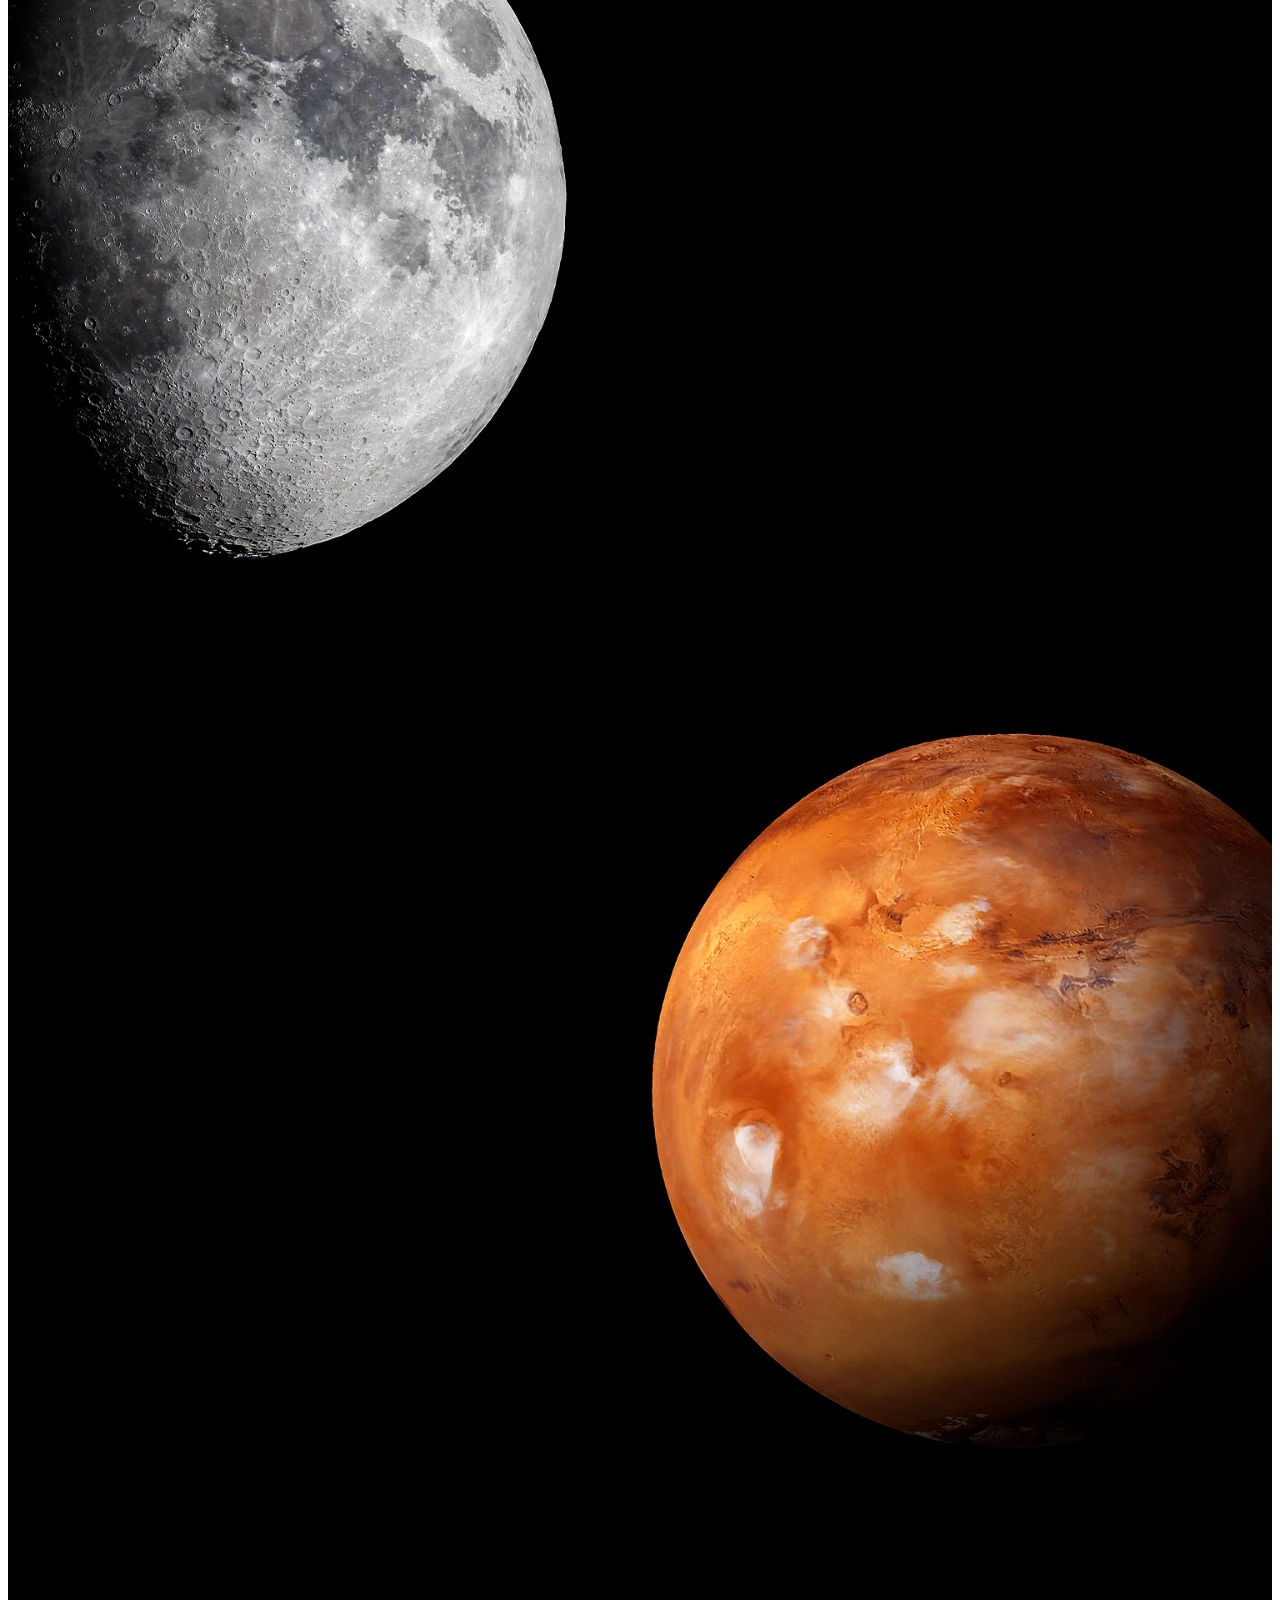
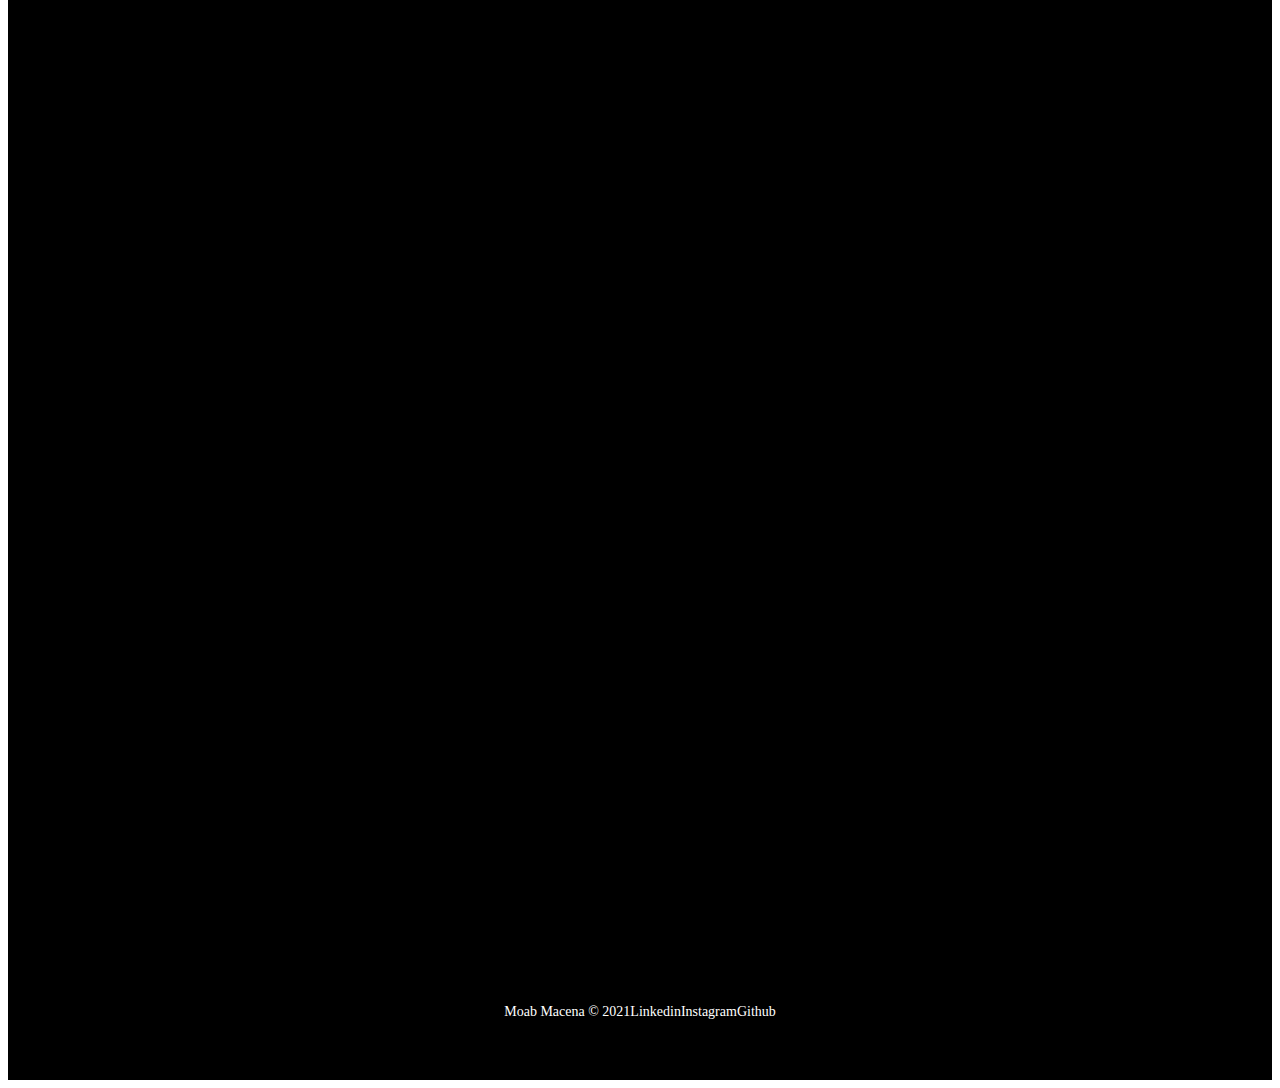
<file: humamflight.html>
<!DOCTYPE html>
<html lang="pt-br">

<head>
    <meta charset="UTF-8">
    <meta http-equiv="X-UA-Compatible" content="IE=edge">
    <meta name="viewport" content="width=device-width, initial-scale=1.0">

    <link rel="shortcut icon" href="../imgs/favicon.png" type="image/x-icon">
    
    <!-- CUSTOM CSS LINK -->
    <link rel="stylesheet" href="./css/style.css">

    <!-- BOOSTRAP CSS LINK -->
    <link href="https://cdn.jsdelivr.net/npm/bootstrap@5.1.3/dist/css/bootstrap.min.css" rel="stylesheet"integrity="sha384-1BmE4kWBq78iYhFldvKuhfTAU6auU8tT94WrHftjDbrCEXSU1oBoqyl2QvZ6jIW3"crossorigin="anonymous">

    <!-- AOS TEXT ANIMATION LIBRARY -->
    <link rel="stylesheet" href="https://unpkg.com/aos@next/dist/aos.css" />

    <!-- FONTAWESOME CDN LINK -->
    <link rel="stylesheet" href="https://cdnjs.cloudflare.com/ajax/libs/font-awesome/6.2.0/css/all.min.css" integrity="sha512-xh6O/CkQoPOWDdYTDqeRdPCVd1SpvCA9XXcUnZS2FmJNp1coAFzvtCN9BmamE+4aHK8yyUHUSCcJHgXloTyT2A==" crossorigin="anonymous" referrerpolicy="no-referrer"/>

    <title>onebitX - Human Spaceflight</title>
</head>

<body>
    <div class="container-fluid container00 container08">
        <div class="container">
            <header class="header">
                <nav class="navbar navbar-expand-lg navbar-dark bg-transparent pt-4">
                    <div class="container-fluid">
                        <a class="navbar-brand" href="index.html">
                            <img src="./imgs/logo-obc-2021-darkbg.png" alt="logoOneBitCode" class="logoPc">
                        </a>
                        <button class="navbar-toggler" type="button" data-bs-toggle="collapse"
                            data-bs-target="#navbarNav" aria-controls="navbarNav" aria-expanded="false"
                            aria-label="Toggle navigation">
                            <span class="navbar-toggler-icon"></span>
                        </button>
                        <div class="collapse navbar-collapse" id="navbarNav">
                            <ul class="navbar-nav">
                                <li class="nav-item">
                                    <a class="nav-link active" aria-current="page" href="/falcon9.html">FALCON 9</a>
                                </li>
                                <li class="nav-item">
                                    <a class="nav-link active" href="/humamFlight.html">HUMAN SPACE FLIGHT</a>
                                </li>
                            </ul>
                        </div>
                    </div>
                </nav>
            </header>
        </div>

        <div class="container text-center container01Content" data-aos="fade-down" data-aos-duration="1300">
            <h1>HUMAN SPACEFLIGHT</h1>

            <p>FAZENDO A VIDA MULTIPLANETÁRIA</p>

            <img src="./imgs/humanFlight/arrowDown.gif" alt="arrowDown" class="arrowDown">
        </div>
    </div>

    <div class="container-fluid text-center earthDescription">
        <p data-aos="flip-right" data-aos-duration="1300">SpaceX também oferece voos cormeciais para orbita terrestre e
            lunar. Para começar a planejar a sua jornada,
            por favor contate-nos por <a href="#">onebitcode@gmail.com</a></p>
    </div>

    <div class="container-fluid container00 container09">
        <div class="containerRightContent" data-aos="fade-right" data-aos-duration="1500">
            <p>MISSAO</p>
            <h2 class="titleSection">ORBITA DA TERRA</h2>
            <p class="subTitle">EXPERIMENTE O PLANETA AZUL A 300KM DE ALTURA</p>
            <button type="button" class="btn btn-outline-light p-3 px-5">EXPLORAR</button>
        </div>
    </div>

    <div class="container-fluid container00 container10">
        <div class="containerLeftContent" data-aos="fade-up" data-aos-duration="1600">
            <p>MISSAO</p>
            <h2 class="titleSection">ESTAÇÃO ESPACIAL</h2>
            <p class="subTitle">TRANSPORTANTO HUMANOS PARA O LABORATÓRIO VOADOR NO CÉU</p>
            <button type="button" class="btn btn-outline-light p-3 px-5">EXPLORAR</button>
        </div>
    </div>

    <div class="container-fluid container00 container11">
        <div class="containerRightContent" data-aos="zoom-in-up" data-aos-duration="600">
            <p>MISSAO</p>
            <h2 class="titleSection">LUA</h2>
            <p class="subTitle">RETORNANDO HUMANOS PARA A NOSSA LUA VIZINHA</p>
            <button type="button" class="btn btn-outline-light p-3 px-5">EXPLORAR</button>
        </div>
    </div>

    <div class="container-fluid container00 container12">
        <div class="containerLeftContent" data-aos="flip-right" data-aos-duration="1500">
            <p>MISSAO</p>
            <h2 class="titleSection">MARTE E ALÉM</h2>
            <p class="subTitle">O CAMINHO PARA TORNAR A HUMANIDADE MULTIPLANETÁRIA</p>
            <button type="button" class="btn btn-outline-light p-3 px-5">
                EXPLORAR</button>
        </div>
    </div>

    <div class="container-fluid text-center downloadDescription">
        <p data-aos="fade-right" data-aos-duration="1200">
            <span>Para mais informações sobre os serviços entre em contato através do</span> 
            <a href="https://api.whatsapp.com/send?phone=558198392795&text=Ol%C3%A1!%20Seus%20projetos%20como%20desenvolvedor%20s%C3%A3o%20incr%C3%ADveis!" target="blank">whatsapp</a>
        </p>

        <button type="button" class="btn btn-outline-light p-3" data-aos="flip-left" data-aos-duration="1000">BAIXAR GUIA DO USUÁRIO</button>
            
        <button type="button" class="btn btn-outline-light p-3" data-aos="flip-up" data-aos-duration="1300">CAPACIDADES E SERVIÇOS</button>
    </div>

    <footer class="container-fluid footer">
        <span class="me-4 copyOBC">Moab Macena &copy; 2021</span>
        <a href="https://www.linkedin.com/in/moab-macena-9a0244162/" target="blank" class="me-4">
            <i class="fa-brands fa-linkedin"></i>
            Linkedin
        </a>
        <a href="https://www.instagram.com/moabdev/" class="me-4">
            <i class="fa-brands fa-square-instagram"></i>
            Instagram
        </a>
        <a href="https://github.com/moab3jr">
            <i class="fa-brands fa-square-github"></i>
            Github
        </a>
    </footer>

    <!-- BOOSTRAP JS LINK -->
    <script src="https://cdn.jsdelivr.net/npm/bootstrap@5.1.3/dist/js/bootstrap.bundle.min.js"integrity="sha384-ka7Sk0Gln4gmtz2MlQnikT1wXgYsOg+OMhuP+IlRH9sENBO0LRn5q+8nbTov4+1p"crossorigin="anonymous"></script>

    <!-- AOS TEXT ANIMATION LIBRARY INITIATION -->
    <script src="https://unpkg.com/aos@next/dist/aos.js"></script>
    <script>
        AOS.init();
    </script>
</body>

</html>
</file>
<file: css/style.css>
@import url("https://fonts.googleapis.com/css2?family=Rubik:wght@400;514&display=swap");
* {
  color: white;
}

.header {
  font-size: 12px;
  font-weight: bold;
}
.header #navItem:hover {
  color: #b9b9b9;
}

.container00 {
  min-height: 100vh;
  background-size: cover;
  background-repeat: no-repeat;
  background-position: center;
}

.arrowDown {
  display: inline-block;
  width: 90px;
  margin-top: 5px;
}

.logoPc {
  width: 240px;
  margin-left: -10px;
  margin-right: 20px;
}

#button {
  padding: 15px 25px;
  border: 2px solid white;
}

.footer {
  background-color: black;
  height: 15vh;
  font-size: 14px;
  font-weight: 500;
  display: flex;
  align-items: center;
  justify-content: center;
}
.footer a {
  text-decoration: none;
  color: white;
}
.footer a:hover {
  color: #b9b9b9;
}
.footer .copyMoab {
  color: #555252;
}

@media (max-width: 449px) {
  .downloadDescription button {
    margin: 10px 0px;
  }
}
@media (max-width: 405px) {
  .logoPc {
    width: 180px;
    margin-top: 15px;
  }
  .footer {
    font-size: 10px;
  }
}
@media (max-width: 350px) {
  .logoPc {
    width: 150px;
    margin-top: 15px;
  }
}
.container00.container01 {
  background-image: url(../imgs/home/01.jpg);
}
.container00.container02 {
  background-image: url(../imgs/home/02.jpg);
}
.container00.container03 {
  background-image: url(../imgs/home/03.gif);
}
.container00.container04 {
  background-image: url(../imgs/home/04.jpg);
}

.titlePadding {
  padding-top: 200px;
}

.shortTitle {
  width: 550px;
  margin-bottom: -25px;
}

.mediumTitle {
  width: 650px;
  margin-bottom: -25px;
}

@media (max-width: 750px) {
  .titlePadding {
    padding-top: 120px;
  }
  .shortTitle {
    width: auto;
    font-size: 50px;
  }
  .mediumTitle {
    width: auto;
    font-size: 50px;
  }
}
.container00.container05 {
  background-image: url(../imgs/falcon9/01.jpg);
}
.container00.container06 {
  background-image: url(../imgs/falcon9/02.jpg);
}
.container00.carrossel01 {
  background-image: url(../imgs/falcon9/03.jpg);
}
.container00.carrossel02 {
  background-image: url(../imgs/falcon9/04.jpg);
}
.container00.carrossel03 {
  background-image: url(../imgs/falcon9/05.jpg);
}
.container00.carrossel04 {
  background-image: url(../imgs/falcon9/06.jpg);
}
.container00.carrossel05 {
  background-image: url(../imgs/falcon9/07.jpg);
}
.container00.container07 {
  background-image: url(../imgs/falcon9/08.jpg);
}

.titleFalcon9 {
  font-size: 90px;
  font-family: "Rubik", sans-serif;
  font-weight: 514;
}

.titleContent {
  display: flex;
  flex-direction: column;
  justify-content: center;
  min-height: 80vh;
}

.carrosselSlide img {
  height: 100vh;
}

.carousselText {
  background-color: black;
}

.numbers {
  background-color: black;
  height: 40vh;
  display: flex;
  flex-direction: column;
  justify-content: center;
}
.numbers h1 {
  font-size: 90px;
}
.numbers p {
  font-size: 20px;
}

.containerFalcon9Description {
  display: flex;
  height: 90vh;
  flex-direction: column;
  justify-content: center;
}

#overViewPosition {
  width: 500px;
  margin-left: 13%;
  padding-top: 15%;
}

.falcon9Description {
  font-size: 22px;
  width: 640px;
  line-height: 50px;
}

@media (max-width: 1024px) {
  .numbers p {
    font-size: 18px;
  }
  .falcon9Description {
    font-size: 26px;
  }
  #overViewPosition {
    display: block;
    width: 500px;
    margin-left: 13%;
    padding-top: 20%;
  }
}
.downloadDescription {
  background-color: black;
  height: 85vh;
  padding-top: 240px;
}
.downloadDescription a {
  text-decoration: none;
  color: #b9b9b9;
}
.downloadDescription a:hover {
  color: #d8d8d8;
}
.downloadDescription button {
  border: 2px solid white;
  margin-right: 10px;
}

@media (max-width: 425px) {
  .titleContent {
    display: flex;
    flex-direction: column;
    justify-content: center;
    min-height: 80vh;
  }
  .titleFalcon9 {
    font-size: 50px;
  }
  .numbers h1 {
    font-size: 40px;
  }
  .numbers p {
    font-size: 14px;
  }
  .containerFalcon9Description p {
    width: auto;
    font-size: 18px;
    line-height: 30px;
  }
  #overViewPosition {
    display: flex;
    height: 90vh;
    flex-direction: column;
    justify-content: center;
    width: auto;
    margin-left: auto;
  }
  .titleOverView {
    font-size: 26px;
    font-weight: bold;
  }
  .subTitleOvewView {
    font-size: 20px;
    font-weight: 300;
  }
}
.container00.container08 {
  background-image: url(../imgs/humanFlight/01.jpg);
}
.container00.container09 {
  background-image: url(../imgs/humanFlight/02.jpg);
}
.container00.container10 {
  background-image: url(../imgs/humanFlight/03.jpg);
}
.container00.container11 {
  background-image: url(../imgs/humanFlight/04.jpg);
}
.container00.container12 {
  background-image: url(../imgs/humanFlight/05.jpg);
}

.container01Content {
  height: 90vh;
  display: flex;
  flex-direction: column;
  justify-content: center;
  align-items: center;
}
.container01Content h1 {
  font-size: 120px;
}
.container01Content p {
  margin-top: 20px;
  margin-bottom: 50px;
  font-size: 30px;
  font-weight: 300;
}
.container01Content img {
  width: 130px;
}

.earthDescription {
  background-color: black;
  height: 25vh;
  display: flex;
  align-items: center;
  justify-content: center;
}
.earthDescription p {
  color: #d8d8d8;
  font-weight: 400;
  font-size: 20px;
  width: 800px;
}
.earthDescription a {
  text-decoration: none;
  color: white;
  font-weight: 500;
}

.containerRightContent {
  margin-left: 55%;
  padding-top: 15%;
}

.titleSection {
  font-size: 60px;
  font-weight: bold;
}

.subTitle {
  font-weight: 300;
  margin-bottom: 40px;
}

.containerLeftContent {
  margin-left: 5%;
  padding-top: 15%;
}

@media (max-width: 1024px) {
  .container01Content h1 {
    font-size: 90px;
  }
  .container01Content p {
    margin: 20px 0px;
    font-size: 30px;
    font-weight: 300;
  }
  .containerRightContent {
    margin-left: 50%;
    padding-top: 20%;
  }
  .titleSection {
    font-size: 50px;
    font-weight: bold;
  }
  .subTitle {
    font-weight: 300;
    margin-bottom: 40px;
  }
  .containerLeftContent {
    margin-left: 5%;
    padding-top: 20%;
  }
}
@media (max-width: 425px) {
  .container01Content h1 {
    font-size: 40px;
  }
  .container01Content p {
    font-size: 16px;
  }
  .arrowDown {
    display: none;
  }
  .earthDescription {
    height: 30vh;
  }
  .earthDescription p {
    color: #d8d8d8;
    font-weight: 400;
    font-size: 14px;
    width: auto;
  }
  .containerRightContent {
    margin-left: 20%;
    padding-top: 30%;
  }
  .titleSection {
    font-size: 50px;
    font-weight: bold;
  }
  .subTitle {
    font-weight: 300;
    margin-bottom: 40px;
  }
  .containerLeftContent {
    margin-left: 7%;
    padding-top: 30%;
  }
}

/*# sourceMappingURL=style.css.map */
</file>
